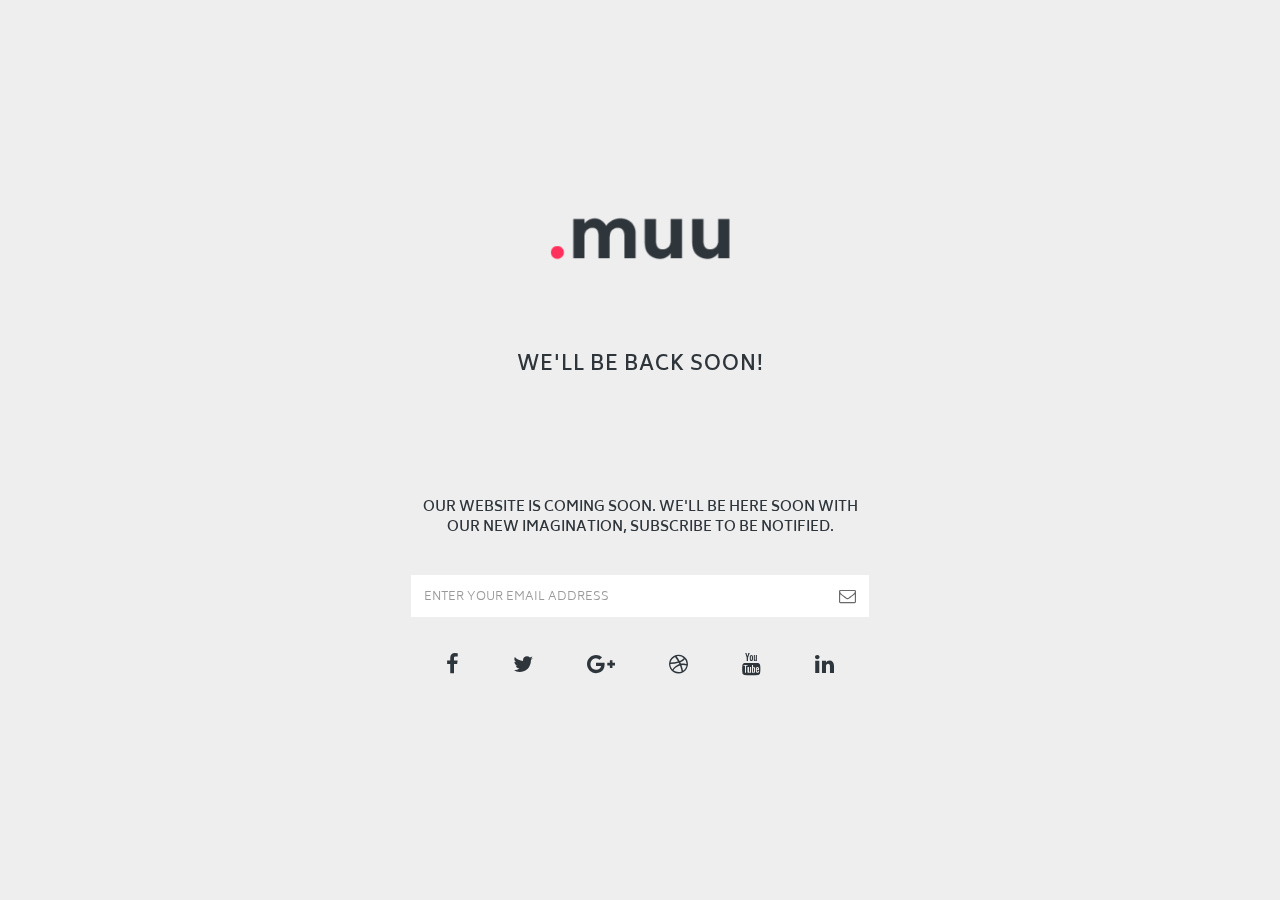
<file: coming-soon.html>
<!DOCTYPE html>
<html lang="en" class="no-js">
    <head>
        <!-- title -->
        <title>MUU - Unique and Creative Resume / Portfolio Template</title>
        <!-- description -->
        <meta name="description" content="A perfect template to showcase your resume and portfolio to the world in interactive way using our creative and unique design of MUU HTML5 template.">
        <!-- keywords -->
        <meta name="keywords" content="clean, creative, css3, curriculum vitae, CV, html5, onepage, personal, portfolio, profile, responsive, resume, vCard, blog, coming soon">
        <meta charset="utf-8">
        <meta name="viewport" content="width=device-width, initial-scale=1">
        <meta http-equiv="X-UA-Compatible" content="IE=edge">
        <meta name="author" content="ThemeZaa">
        <!-- favicon -->
        <link rel="shortcut icon" href="images/favicon.png">
        <link rel="apple-touch-icon" href="images/apple-touch-icon-57x57.png">
        <link rel="apple-touch-icon" sizes="72x72" href="images/apple-touch-icon-72x72.png">
        <link rel="apple-touch-icon" sizes="114x114" href="images/apple-touch-icon-114x114.png">
        <!-- css libraries -->
        <!-- et line icon -->
        <link rel="stylesheet" href="css/et-line-icons.css" />
        <!-- font-awesome icon -->
        <link rel="stylesheet" href="css/font-awesome.min.css" />
        <!-- owl carousel -->
        <link rel="stylesheet" href="css/owl.transitions.css" />
        <link rel="stylesheet" href="css/owl.carousel.css" />
        <!-- magnific popup -->
        <link rel="stylesheet" href="css/magnific-popup.css" />
        <!-- bootstrap -->
        <link rel="stylesheet" href="css/bootstrap.min.css">
        <!-- style -->
        <link rel="stylesheet" href="css/style.css">
        <!-- responsive -->
        <link rel="stylesheet" href="css/responsive.css" />
        <!--[if IE]>
        <script src="js/html5shiv.js"></script>
        <![endif]-->
        <!-- java script libraries -->
        <script type="text/javascript" src="js/modernizr.js"></script>
    </head>
    <body>
        <div class="cd-slideshow no-margin">
            <div class="coming-soon-bg full-screen no-padding owl-bg-img" style="background-image:url('http://placehold.it/1920x1080');">
                <div class="opacity-medium bg-light-gray"></div>
                <div class="container position-relative container full-screen">
                    <div class="col-md-12 slider-typography text-center">
                        <div class="slider-text-middle-main">
                            <div class="slider-text-middle slider-typography-option3">
                                <!-- logo -->
                                <a class="margin-seven-bottom display-inline-block xs-margin-eight-bottom" href="#"><img src="images/logo.png" class="img-responsive" width="180" alt="" /></a>
                                <!-- end logo -->
                                <div class="row">
                                    <div class="col-md-12 col-sm-12 text-center margin-seven-bottom xs-margin-eight-bottom">
                                        <span class="text-medium text-gray text-uppercase font-weight-600 letter-spacing-1">We'll Be Back Soon!</span>
                                        <!-- timer -->
                                        <div id="counter-event" data-enddate="2017/07/14 12:00:00" class="text-gray text-center center-col margin-three-top"></div>
                                        <!-- end timer -->
                                    </div>
                                </div>
                                <div class="row">
                                    <div class="col-lg-5 col-md-6 center-col col-sm-8 text-center">
                                        <!-- text -->
                                        <p class="text-gray margin-eight-bottom">Our website is coming soon. We'll be here soon with our new Imagination, subscribe to be notified.</p>
                                        <!-- end text -->
                                        <!-- email subscribe form -->
                                        <form class="margin-eight-bottom" id="comingsoonscontactform" action="javascript:void(0)" method="post">
                                            <div id="success" class="no-margin-lr text-deep-green margin-15px-bottom"></div>
                                            <input type="text" class="form-control email-add" id="email" name="email" placeholder="ENTER YOUR EMAIL ADDRESS">
                                            <button id="comingsoon-contact-button" type="submit"><i class="fa fa-envelope-o"></i></button>
                                            <span class="display-none loading text-gray text-extra-small">Loading...</span>
                                        </form>
                                        <!-- end email subscribe form -->
                                        <div class="footer-social position-relative">
                                            <!-- social media link -->
                                            <a href="https://www.facebook.com/" target="_blank"><i class="fa fa-facebook text-gray"></i></a>
                                            <a href="https://twitter.com/" target="_blank"><i class="fa fa-twitter text-gray"></i></a>
                                            <a href="https://plus.google.com" target="_blank"><i class="fa fa-google-plus text-gray"></i></a>
                                            <a href="https://dribbble.com/" target="_blank"><i class="fa fa-dribbble text-gray"></i></a>
                                            <a href="https://www.youtube.com/" target="_blank"><i class="fa fa-youtube text-gray"></i></a>
                                            <a href="https://www.linkedin.com/" target="_blank"><i class="fa fa-linkedin text-gray"></i></a>
                                            <!-- end social media link -->
                                        </div>
                                    </div>
                                </div>
                            </div>
                        </div>
                    </div>
                </div>
            </div>
        </div>
        <!-- java script libraries -->
        <script type="text/javascript" src="js/jquery-2.1.4.min.js"></script>
        <script type="text/javascript" src="js/jquery.easing.min.js"></script>
        <script type="text/javascript" src="js/skrollr.min.js"></script>
        <!-- bootstrap -->
        <script type="text/javascript" src="js/bootstrap.min.js"></script>
        <!-- jquery appear -->
        <script type="text/javascript" src="js/jquery.appear.js"></script>
        <!-- page scroll -->
        <script type="text/javascript" src="js/jquery.smooth-scroll.min.js"></script>
        <!-- owl carousel -->
        <script type="text/javascript" src="js/owl.carousel.min.js"></script>
        <!-- counter -->
        <script type="text/javascript" src="js/jquery.countTo.js"></script>
        <!-- countdown timer -->
        <script type="text/javascript" src="js/counter.js"></script>
        <!-- magnific popup -->
        <script type="text/javascript" src="js/jquery.magnific-popup.min.js"></script>
        <!-- portfolio with shorting tab -->
        <script type="text/javascript" src="js/isotope.pkgd.min.js"></script>
        <!-- images loaded -->
        <script type="text/javascript" src="js/imagesloaded.pkgd.min.js"></script>
        <!-- fit video  -->
        <script type="text/javascript" src="js/jquery.fitvids.js"></script>
        <!-- slim scroll  -->
        <script type="text/javascript" src="js/jquery.slimscroll.min.js"></script>
        <!-- touch swipe  -->
        <script type="text/javascript" src="js/jquery.touchSwipe.min.js"></script>
        <!-- skill bars  -->
        <script type="text/javascript" src="js/skill.bars.jquery.js"></script>
        <!-- menu navigation -->
        <script type="text/javascript" src="js/jquery.nav.js"></script>
        <!-- jQuery cookie -->
        <script type="text/javascript" src="js/js.cookie.js"></script>
        <!-- setting -->
        <script type="text/javascript" src="js/main.js"></script>
    </body>
</html>
</file>
<file: css/et-line-icons.css>
@font-face {
	font-family: 'et-line';
	src:url('../fonts/et-line.eot');
	src:url('../fonts/et-line.eot?#iefix') format('embedded-opentype'),
		url('../fonts/et-line.woff') format('woff'),
		url('../fonts/et-line.ttf') format('truetype'),
		url('../fonts/et-line.svg#et-line') format('svg');
	font-weight: normal;
	font-style: normal;
}

/* Use the following CSS code if you want to use data attributes for inserting your icons */
[data-icon]:before {
	font-family: 'et-line';
	content: attr(data-icon);
	speak: none;
	font-weight: normal;
	font-variant: normal;
	text-transform: none;
	line-height: 1;
	-webkit-font-smoothing: antialiased;
	-moz-osx-font-smoothing: grayscale;
	display:inline-block;
}

/* Use the following CSS code if you want to have a class per icon */
/*
Instead of a list of all class selectors,
you can use the generic selector below, but it's slower:
[class*="icon-"] {
*/
.icon-mobile, .icon-laptop, .icon-desktop, .icon-tablet, .icon-phone, .icon-document, .icon-documents, .icon-search, .icon-clipboard, .icon-newspaper, .icon-notebook, .icon-book-open, .icon-browser, .icon-calendar, .icon-presentation, .icon-picture, .icon-pictures, .icon-video, .icon-camera, .icon-printer, .icon-toolbox, .icon-briefcase, .icon-wallet, .icon-gift, .icon-bargraph, .icon-grid, .icon-expand, .icon-focus, .icon-edit, .icon-adjustments, .icon-ribbon, .icon-hourglass, .icon-lock, .icon-megaphone, .icon-shield, .icon-trophy, .icon-flag, .icon-map, .icon-puzzle, .icon-basket, .icon-envelope, .icon-streetsign, .icon-telescope, .icon-gears, .icon-key, .icon-paperclip, .icon-attachment, .icon-pricetags, .icon-lightbulb, .icon-layers, .icon-pencil, .icon-tools, .icon-tools-2, .icon-scissors, .icon-paintbrush, .icon-magnifying-glass, .icon-circle-compass, .icon-linegraph, .icon-mic, .icon-strategy, .icon-beaker, .icon-caution, .icon-recycle, .icon-anchor, .icon-profile-male, .icon-profile-female, .icon-bike, .icon-wine, .icon-hotairballoon, .icon-globe, .icon-genius, .icon-map-pin, .icon-dial, .icon-chat, .icon-heart, .icon-cloud, .icon-upload, .icon-download, .icon-target, .icon-hazardous, .icon-piechart, .icon-speedometer, .icon-global, .icon-compass, .icon-lifesaver, .icon-clock, .icon-aperture, .icon-quote, .icon-scope, .icon-alarmclock, .icon-refresh, .icon-happy, .icon-sad, .icon-facebook, .icon-twitter, .icon-googleplus, .icon-rss, .icon-tumblr, .icon-linkedin, .icon-dribbble {
	font-family: 'et-line';
	speak: none;
	font-style: normal;
	font-weight: normal;
	font-variant: normal;
	text-transform: none;
	line-height: 1.1;
	-webkit-font-smoothing: antialiased;
	-moz-osx-font-smoothing: grayscale;
	display:inline-block;
}
.icon-mobile:before {
	content: "\e000";
}
.icon-laptop:before {
	content: "\e001";
}
.icon-desktop:before {
	content: "\e002";
}
.icon-tablet:before {
	content: "\e003";
}
.icon-phone:before {
	content: "\e004";
}
.icon-document:before {
	content: "\e005";
}
.icon-documents:before {
	content: "\e006";
}
.icon-search:before {
	content: "\e007";
}
.icon-clipboard:before {
	content: "\e008";
}
.icon-newspaper:before {
	content: "\e009";
}
.icon-notebook:before {
	content: "\e00a";
}
.icon-book-open:before {
	content: "\e00b";
}
.icon-browser:before {
	content: "\e00c";
}
.icon-calendar:before {
	content: "\e00d";
}
.icon-presentation:before {
	content: "\e00e";
}
.icon-picture:before {
	content: "\e00f";
}
.icon-pictures:before {
	content: "\e010";
}
.icon-video:before {
	content: "\e011";
}
.icon-camera:before {
	content: "\e012";
}
.icon-printer:before {
	content: "\e013";
}
.icon-toolbox:before {
	content: "\e014";
}
.icon-briefcase:before {
	content: "\e015";
}
.icon-wallet:before {
	content: "\e016";
}
.icon-gift:before {
	content: "\e017";
}
.icon-bargraph:before {
	content: "\e018";
}
.icon-grid:before {
	content: "\e019";
}
.icon-expand:before {
	content: "\e01a";
}
.icon-focus:before {
	content: "\e01b";
}
.icon-edit:before {
	content: "\e01c";
}
.icon-adjustments:before {
	content: "\e01d";
}
.icon-ribbon:before {
	content: "\e01e";
}
.icon-hourglass:before {
	content: "\e01f";
}
.icon-lock:before {
	content: "\e020";
}
.icon-megaphone:before {
	content: "\e021";
}
.icon-shield:before {
	content: "\e022";
}
.icon-trophy:before {
	content: "\e023";
}
.icon-flag:before {
	content: "\e024";
}
.icon-map:before {
	content: "\e025";
}
.icon-puzzle:before {
	content: "\e026";
}
.icon-basket:before {
	content: "\e027";
}
.icon-envelope:before {
	content: "\e028";
}
.icon-streetsign:before {
	content: "\e029";
}
.icon-telescope:before {
	content: "\e02a";
}
.icon-gears:before {
	content: "\e02b";
}
.icon-key:before {
	content: "\e02c";
}
.icon-paperclip:before {
	content: "\e02d";
}
.icon-attachment:before {
	content: "\e02e";
}
.icon-pricetags:before {
	content: "\e02f";
}
.icon-lightbulb:before {
	content: "\e030";
}
.icon-layers:before {
	content: "\e031";
}
.icon-pencil:before {
	content: "\e032";
}
.icon-tools:before {
	content: "\e033";
}
.icon-tools-2:before {
	content: "\e034";
}
.icon-scissors:before {
	content: "\e035";
}
.icon-paintbrush:before {
	content: "\e036";
}
.icon-magnifying-glass:before {
	content: "\e037";
}
.icon-circle-compass:before {
	content: "\e038";
}
.icon-linegraph:before {
	content: "\e039";
}
.icon-mic:before {
	content: "\e03a";
}
.icon-strategy:before {
	content: "\e03b";
}
.icon-beaker:before {
	content: "\e03c";
}
.icon-caution:before {
	content: "\e03d";
}
.icon-recycle:before {
	content: "\e03e";
}
.icon-anchor:before {
	content: "\e03f";
}
.icon-profile-male:before {
	content: "\e040";
}
.icon-profile-female:before {
	content: "\e041";
}
.icon-bike:before {
	content: "\e042";
}
.icon-wine:before {
	content: "\e043";
}
.icon-hotairballoon:before {
	content: "\e044";
}
.icon-globe:before {
	content: "\e045";
}
.icon-genius:before {
	content: "\e046";
}
.icon-map-pin:before {
	content: "\e047";
}
.icon-dial:before {
	content: "\e048";
}
.icon-chat:before {
	content: "\e049";
}
.icon-heart:before {
	content: "\e04a";
}
.icon-cloud:before {
	content: "\e04b";
}
.icon-upload:before {
	content: "\e04c";
}
.icon-download:before {
	content: "\e04d";
}
.icon-target:before {
	content: "\e04e";
}
.icon-hazardous:before {
	content: "\e04f";
}
.icon-piechart:before {
	content: "\e050";
}
.icon-speedometer:before {
	content: "\e051";
}
.icon-global:before {
	content: "\e052";
}
.icon-compass:before {
	content: "\e053";
}
.icon-lifesaver:before {
	content: "\e054";
}
.icon-clock:before {
	content: "\e055";
}
.icon-aperture:before {
	content: "\e056";
}
.icon-quote:before {
	content: "\e057";
}
.icon-scope:before {
	content: "\e058";
}
.icon-alarmclock:before {
	content: "\e059";
}
.icon-refresh:before {
	content: "\e05a";
}
.icon-happy:before {
	content: "\e05b";
}
.icon-sad:before {
	content: "\e05c";
}
.icon-facebook:before {
	content: "\e05d";
}
.icon-twitter:before {
	content: "\e05e";
}
.icon-googleplus:before {
	content: "\e05f";
}
.icon-rss:before {
	content: "\e060";
}
.icon-tumblr:before {
	content: "\e061";
}
.icon-linkedin:before {
	content: "\e062";
}
.icon-dribbble:before {
	content: "\e063";
}
</file>
<file: css/responsive.css>
@media (min-width: 992px) and (max-width: 1350px) {
    /* blog listing */
    .blog-gallery-text { font-size: 14px; line-height: 26px; padding: 15px !important; }
    .blog-gallery-text h3 { font-size: 16px; line-height: 24px; }
}

@media only screen and (min-width: 992px) {
    .cd-slideshow { -webkit-transform: translateZ(0); -moz-transform: translateZ(0); -ms-transform: translateZ(0); -o-transform: translateZ(0); transform: translateZ(0); -webkit-transition: -webkit-transform 0.6s; -moz-transition: -moz-transform 0.6s; transition: transform 0.6s; }
    .cd-slideshow::before { content: 'desktop'; }
    .cd-slideshow .sub-slides { -webkit-transition-duration: 0.6s; -moz-transition-duration: 0.6s; transition-duration: 0.6s; }
    .cd-slideshow > li, .cd-slideshow .sub-slides > li { height: auto; width: auto; }
    .cd-slideshow .slider-dots { opacity: 0; visibility: hidden; display: none; }
    .cd-slider-content { height: 86vh; width: 90vw; margin:2vh 5vw; cursor: pointer; }
    .visible .sub-visible .cd-slider-content, .visible > .cd-slider-content { cursor: auto; }
    .cd-slideshow > li:first-of-type .cd-slider-content { margin-top: 7vh; }
    .sub-slides > li:first-of-type .cd-slider-content { margin-left: 5vw; }
    .sub-slides > li .cd-slider-content { margin-left: 1vw; margin-right: 1vw; }
    .cd-slider-content .content-wrapper { height: 100%; box-shadow:0 0 4px rgba(0, 0, 0, 0.1), 0 1px 0 rgba(255, 255, 255, 0.15) inset;  }
    .cd-slider-content::after {  position: absolute; z-index: 3; top: 0; left: 0; height: 100%; width: 100%; background-color: #ffffff; box-shadow: 0 0 4px rgba(0, 0, 0, 0.1), 0 1px 0 rgba(255, 255, 255, 0.15) inset; visibility: visible; }
    .cd-slideshow-wrapper { height: 100vh; }
}

@media only screen and (max-width: 1820px) {
    /* heading */
    h2 { font-size: 60px; line-height: 74px; }
    
    /* primary style */
    blockquote { font-size: 32px; line-height: 48px; }
     
    /* different text size */
    .text-medium { font-size: 20px !important; line-height: 32px !important; }
    
    /* slide 5 */
    .gray-box { width: 48.4%; }
    .gray-box-main { margin-top: 4%; }
    
    /* contact slide */
    .owl-slider-contact-main { margin-top: 8.4%; }
    
    /* blog listing */
    .blog-post .post-details span.post-title a { font-size: 21px; line-height: 28px; }
    
    /* bottom block */
    .bottom-block { height: 22%; }
    
    /* popup */
    .vc-column { min-height: 640px;}
}
@media only screen and (max-width: 1659px) {
    /* heading */
    h2 { font-size: 48px; line-height: 60px; }
    
    /* primary style */
    blockquote { font-size: 25px; line-height: 40px; }
    
    
    /* different text size */
    .text-extra-large { font-size: 40px !important; line-height: 44px !important; }
    .text-small { font-size: 16px !important; line-height: 26px !important; }
    
    /* slide 4 */
    .number-design .sub-title { font-size: 16px; }
    
    /* slide 5 */
    .gray-box .fa { margin-bottom: 1%; font-size: 50px; margin-top: -24px;}
    .gray-box { width: 48.4%; }
    .gray-box-main { margin-top: 4%; height: 198px; }
    .gray-box p { font-size: 16px !important; line-height: 26px !important;}
    .year-design mark { letter-spacing: 1px !important; padding: 3px 2px 0; }
    
    /* owl slider three col */
    .owl-margin { margin-top: 2%;}
    
    /* contact slide */
    .owl-slider-contact-main { margin-top: 10%; }
    
     /* blog listing */
     .blog-gallery-text { padding: 25px; }
     
    /* popup */
    .vc-column { min-height: 600px;}
}

@media only screen and (max-width: 1450px) {
    /* search */
    .post-search .input-group input { width: 75%;}
    
    /* blog grid gallery */
    .blog-grid-gallery.work-3col .grid li { width: 50%; }
    
    /* popup */
    .vc-column { min-height: 530px;}
   
}

@media only screen and (max-width: 1366px) {
    /* slide 5 */
    .gray-box-main { height: 168px; }
}
@media only screen and (max-width: 1360px) {
   
    /* counter */
    .counter-text { font-size: 15px;}
    
    /* bottom block */
    .bottom-block { height: 17%; }
    
    /* blog listing */
    .blog-post .post-details span.post-title { margin-top: 7%; padding: 0 0 20px 40px;}
    .blog-post .post-details span.post-title a { font-size: 18px; line-height: 24px !important; }
    .blog-post .post-details span.post-title::after { font-size: 30px; }
    .blog-post .post-details span.post-title::before { font-size: 30px; }
    
    /* popup */
    .vc-column { min-height: 480px; padding-bottom: 4% !important; padding-top: 5% !important; }
}

@media only screen and (max-width: 1199px) {
    /* width */
    .md-width-100 { width: 100% !important}
    .md-width-10 { width: 10% !important}
    .md-width-15 { width: 15% !important}
    .md-width-20 { width: 20% !important}
    .md-width-25 { width: 25% !important}
    .md-width-30 { width: 30% !important}
    .md-width-35 { width: 35% !important}
    .md-width-40 { width: 40% !important}
    .md-width-45 { width: 45% !important}
    .md-width-50 { width: 50% !important}
    .md-width-55 { width: 55% !important}
    .md-width-60 { width: 60% !important}
    .md-width-65 { width: 65% !important}
    .md-width-70 { width: 70% !important}
    .md-width-75 { width: 75% !important}
    .md-width-80 { width: 80% !important}
    .md-width-85 { width: 85% !important}
    .md-width-90 { width: 90% !important}
    .md-width-95 { width: 95% !important}
    .md-width-auto { width:auto !important}
    
    /* padding */
    .md-padding-one-all { padding:1% !important;}
    .md-padding-two-all { padding:2% !important;}
    .md-padding-three-all { padding:3% !important;}
    .md-padding-four-all { padding:4% !important;}
    .md-padding-five-all { padding:5% !important;}
    .md-padding-six-all { padding:6% !important;}
    .md-padding-seven-all { padding:7% !important;}
    .md-padding-eight-all {padding:8% !important;}
    .md-padding-nine-all {padding:9% !important;}
    .md-padding-ten-all { padding:10% !important;}
    .md-padding-eleven-all { padding:11% !important;}
    .md-padding-twelve-all { padding:12% !important;}
    .md-padding-one-top { padding-top:1% !important;}
    .md-padding-two-top { padding-top:2% !important;}
    .md-padding-three-top { padding-top:3% !important;}
    .md-padding-four-top { padding-top:4% !important;}
    .md-padding-five-top { padding-top:5% !important;}
    .md-padding-six-top { padding-top:6% !important;}
    .md-padding-seven-top { padding-top:7% !important;}
    .md-padding-eight-top {padding-top:8% !important;}
    .md-padding-nine-top {padding-top:9% !important;}
    .md-padding-ten-top { padding-top:10% !important;}
    .md-padding-eleven-top { padding-top:11% !important;}
    .md-padding-twelve-top { padding-top:12% !important;}
    .md-padding-twenty-one-top { padding-top:21% !important;}
    .md-padding-one-bottom { padding-bottom:1% !important;}
    .md-padding-two-bottom { padding-bottom:2% !important;}
    .md-padding-three-bottom { padding-bottom:3% !important;}
    .md-padding-four-bottom { padding-bottom:4% !important;}
    .md-padding-five-bottom { padding-bottom:5% !important;}
    .md-padding-six-bottom { padding-bottom:6% !important;}
    .md-padding-seven-bottom { padding-bottom:7% !important;}
    .md-padding-eight-bottom {padding-bottom:8% !important;}
    .md-padding-nine-bottom {padding-bottom:9% !important;}
    .md-padding-ten-bottom { padding-bottom:10% !important;}
    .md-padding-eleven-bottom { padding-bottom:11% !important;}
    .md-padding-twelve-bottom { padding-bottom:12% !important;}
    .md-padding-fifteen-bottom { padding-bottom:15% !important;}
    .md-padding-twenty-bottom { padding-bottom:20% !important;}
    .md-padding-one-right { padding-right:1% !important;}
    .md-padding-two-right { padding-right:2% !important;}
    .md-padding-three-right { padding-right:3% !important;}
    .md-padding-four-right { padding-right:4% !important;}
    .md-padding-five-right { padding-right:5% !important;}
    .md-padding-six-right { padding-right:6% !important;}
    .md-padding-seven-right { padding-right:7% !important;}
    .md-padding-eight-right {padding-right:8% !important;}
    .md-padding-nine-right {padding-right:9% !important;}
    .md-padding-ten-right { padding-right:10% !important;}
    .md-padding-eleven-right { padding-right:11% !important;}
    .md-padding-twelve-right { padding-right:12% !important;}
    .md-padding-one-left { padding-left:1% !important;}
    .md-padding-two-left { padding-left:2% !important;}
    .md-padding-three-left { padding-left:3% !important;}
    .md-padding-four-left { padding-left:4% !important;}
    .md-padding-five-left { padding-left:5% !important;}
    .md-padding-six-left { padding-left:6% !important;}
    .md-padding-seven-left { padding-left:7% !important;}
    .md-padding-eight-left {padding-left:8% !important;}
    .md-padding-nine-left {padding-left:9% !important;}
    .md-padding-ten-left { padding-left:10% !important;}
    .md-padding-eleven-left { padding-left:11% !important;}
    .md-padding-twelve-left { padding-left:12% !important;}
    .md-padding-fifteen-left { padding-left:15% !important;}
    .md-padding-one-tb { padding-top:1% !important; padding-bottom:1% !important;}
    .md-padding-two-tb { padding-top:2% !important; padding-bottom:2% !important;}
    .md-padding-three-tb { padding-top:3% !important; padding-bottom:3% !important;}
    .md-padding-four-tb { padding-top:4% !important; padding-bottom:4% !important;}
    .md-padding-five-tb { padding-top:5% !important; padding-bottom:5% !important;}
    .md-padding-six-tb { padding-top:6% !important; padding-bottom:6% !important;}
    .md-padding-seven-tb { padding-top:7% !important; padding-bottom:7% !important;}
    .md-padding-eight-tb { padding-top:8% !important; padding-bottom:8% !important;}
    .md-padding-nine-tb { padding-top:9% !important; padding-bottom:9% !important;}
    .md-padding-ten-tb { padding-top:10% !important; padding-bottom:10% !important;}
    .md-padding-eleven-tb { padding-top:11% !important; padding-bottom:11% !important;}
    .md-padding-twelve-tb { padding-top:12% !important; padding-bottom:12% !important;}
    .md-padding-fifteen-tb { padding-top:12% !important; padding-bottom:12% !important;}
    .md-padding-one-lr { padding-left:1% !important; padding-right:1% !important;}
    .md-padding-two-lr { padding-left:2% !important; padding-right:2% !important;}
    .md-padding-three-lr { padding-left:3% !important; padding-right:3% !important;}
    .md-padding-four-lr { padding-left:4% !important; padding-right:4% !important;}
    .md-padding-five-lr { padding-left:5% !important; padding-right:5% !important;}
    .md-padding-six-lr { padding-left:6% !important; padding-right:6% !important;}
    .md-padding-seven-lr { padding-left:7% !important; padding-right:7% !important;}
    .md-padding-eight-lr { padding-left:8% !important; padding-right:8% !important;}
    .md-padding-nine-lr { padding-left:9% !important; padding-right:9% !important;}
    .md-padding-ten-lr { padding-left:10% !important; padding-right:10% !important;}
    .md-padding-eleven-lr { padding-left:11% !important; padding-right:11% !important;}
    .md-padding-twelve-lr { padding-left:12% !important; padding-right:12% !important;}
    .md-padding-fifteen-lr { padding-left:12% !important; padding-right:12% !important;}
    .md-padding-10px-tb { padding-top:10px !important; padding-bottom:10px !important;}
    .md-padding-15px-tb { padding-top:15px !important; padding-bottom:15px !important;}
    .md-padding-20px-tb { padding-top:20px !important; padding-bottom:20px !important;}
    .md-padding-25px-tb { padding-top:25px !important; padding-bottom:25px !important;}
    .md-padding-30px-tb { padding-top:30px !important; padding-bottom:30px !important;}
    .md-padding-35px-tb { padding-top:35px !important; padding-bottom:35px !important;}
    .md-padding-40px-tb { padding-top:40px !important; padding-bottom:40px !important;}
    .md-padding-45px-tb { padding-top:45px !important; padding-bottom:45px !important;}
    .md-padding-50px-tb { padding-top:50px !important; padding-bottom:50px !important;}
    .md-padding-55px-tb { padding-top:55px !important; padding-bottom:55px !important;}
    .md-padding-60px-tb { padding-top:60px !important; padding-bottom:60px !important;}
    .md-padding-65px-tb { padding-top:65px !important; padding-bottom:65px !important;}
    .md-padding-70px-tb { padding-top:70px !important; padding-bottom:70px !important;}   
    .md-padding-5px-top { padding-top:5px !important;}
    .md-padding-10px-top { padding-top:10px !important;}
    .md-padding-15px-top { padding-top:15px !important;}
    .md-padding-20px-top { padding-top:20px !important;}
    .md-padding-25px-top { padding-top:25px !important;}
    .md-padding-30px-top { padding-top:30px !important;}
    .md-padding-35px-top { padding-top:35px !important;}
    .md-padding-40px-top {padding-top:40px !important;}
    .md-padding-45px-top {padding-top:45px !important;}
    .md-padding-50px-top { padding-top:50px !important;}
    .md-padding-60px-top { padding-top:60px !important;}
    .md-padding-70px-top { padding-top:70px !important;}
    .md-padding-5px-bottom { padding-bottom:5px !important;}
    .md-padding-10px-bottom { padding-bottom:10px !important;}
    .md-padding-15px-bottom { padding-bottom:15px !important;}
    .md-padding-20px-bottom { padding-bottom:20px !important;}
    .md-padding-25px-bottom { padding-bottom:25px !important;}
    .md-padding-30px-bottom { padding-bottom:30px !important;}
    .md-padding-35px-bottom { padding-bottom:35px !important;}
    .md-padding-40px-bottom {padding-bottom:40px !important;}
    .md-padding-45px-bottom {padding-bottom:45px !important;}
    .md-padding-50px-bottom { padding-bottom:50px !important;}
    .md-padding-60px-bottom { padding-bottom:60px !important;}
    .md-padding-70px-bottom { padding-bottom:70px !important;}
    .md-no-padding { padding: 0 !important;}
    .md-no-padding-top { padding-top: 0 !important;}
    .md-no-padding-bottom { padding-bottom: 0 !important;}
    .md-no-padding-left { padding-left: 0 !important;}
    .md-no-padding-right { padding-right: 0 !important;}
    .md-no-padding-lr { padding-right: 0 !important; padding-left: 0 !important;}
    .md-no-padding-tb { padding-top: 0 !important; padding-bottom: 0 !important;}
    
    /* margin */
    .md-margin-one-all { margin:1% !important;}
    .md-margin-two-all { margin:2% !important;}
    .md-margin-three-all { margin:3% !important;}
    .md-margin-four-all { margin:4% !important;}
    .md-margin-five-all { margin:5% !important;}
    .md-margin-six-all { margin:6% !important;}
    .md-margin-seven-all { margin:7% !important;}
    .md-margin-eight-all {margin:8% !important;}
    .md-margin-nine-all {margin:9% !important;}
    .md-margin-ten-all { margin:10% !important;}
    .md-margin-eleven { margin:11% !important;}
    .md-margin-twelve { margin:12% !important;}
    .md-margin-one-top { margin-top:1% !important;}
    .md-margin-two-top { margin-top:2% !important;}
    .md-margin-three-top { margin-top:3% !important;}
    .md-margin-four-top { margin-top:4% !important;}
    .md-margin-five-top { margin-top:5% !important;}
    .md-margin-six-top { margin-top:6% !important;}
    .md-margin-seven-top { margin-top:7% !important;}
    .md-margin-eight-top {margin-top:8% !important;}
    .md-margin-nine-top {margin-top:9% !important;}
    .md-margin-ten-top { margin-top:10% !important;}
    .md-margin-eleven-top { margin-top:11% !important;}
    .md-margin-twelve-top { margin-top:12% !important;}
    .md-margin-one-bottom { margin-bottom:1% !important;}
    .md-margin-two-bottom { margin-bottom:2% !important;}
    .md-margin-three-bottom { margin-bottom:3% !important;}
    .md-margin-four-bottom { margin-bottom:4% !important;}
    .md-margin-five-bottom { margin-bottom:5% !important;}
    .md-margin-six-bottom { margin-bottom:6% !important;}
    .md-margin-seven-bottom { margin-bottom:7% !important;}
    .md-margin-eight-bottom {margin-bottom:8% !important;}
    .md-margin-nine-bottom {margin-bottom:9% !important;}
    .md-margin-ten-bottom { margin-bottom:10% !important;}
    .md-margin-eleven-bottom { margin-bottom:11% !important;}
    .md-margin-twelve-bottom { margin-bottom:12% !important;}
    .md-margin-fifteen-bottom { margin-bottom:15% !important;}
    .md-margin-seventeen-bottom { margin-bottom:17% !important;}
    .md-margin-one-right { margin-right:1% !important;}
    .md-margin-two-right { margin-right:2% !important;}
    .md-margin-three-right { margin-right:3% !important;}
    .md-margin-four-right { margin-right:4% !important;}
    .md-margin-five-right { margin-right:5% !important;}
    .md-margin-six-right { margin-right:6% !important;}
    .md-margin-seven-right { margin-right:7% !important;}
    .md-margin-eight-right {margin-right:8% !important;}
    .md-margin-nine-right {margin-right:9% !important;}
    .md-margin-ten-right { margin-right:10% !important;}
    .md-margin-eleven-right { margin-right:11% !important;}
    .md-margin-twelve-right { margin-right:12% !important;}
    .md-margin-one-left { margin-left:1% !important;}
    .md-margin-two-left { margin-left:2% !important;}
    .md-margin-three-left { margin-left:3% !important;}
    .md-margin-four-left { margin-left:4% !important;}
    .md-margin-five-left { margin-left:5% !important;}
    .md-margin-six-left { margin-left:6% !important;}
    .md-margin-seven-left { margin-left:7% !important;}
    .md-margin-eight-left {margin-left:8% !important;}
    .md-margin-nine-left {margin-left:9% !important;}
    .md-margin-ten-left { margin-left:10% !important;}
    .md-margin-eleven-left { margin-left:11% !important;}
    .md-margin-twelve-left { margin-left:12% !important;}
    .md-margin-one-lr { margin-left:1% !important; margin-right:1% !important;}
    .md-margin-two-lr { margin-left:2% !important; margin-right:2% !important;}
    .md-margin-three-lr { margin-left:3% !important; margin-right:3% !important;}
    .md-margin-four-lr { margin-left:4% !important; margin-right:4% !important;}
    .md-margin-five-lr { margin-left:5% !important; margin-right:5% !important;}
    .md-margin-six-lr { margin-left:6% !important; margin-right:6% !important;}
    .md-margin-seven-lr { margin-left:7% !important; margin-right:7% !important;}
    .md-margin-eight-lr { margin-left:8% !important; margin-right:8% !important;}
    .md-margin-nine-lr { margin-left:9% !important; margin-right:9% !important;}
    .md-margin-ten-lr { margin-left:10% !important; margin-right:10% !important;}
    .md-margin-eleven-lr { margin-left:11% !important; margin-right:11% !important;}
    .md-margin-twelve-lr { margin-left:12% !important; margin-right:12% !important;}
    .md-margin-one-tb { margin-top:1% !important; margin-bottom:1% !important;}
    .md-margin-two-tb { margin-top:2% !important; margin-bottom:2% !important;}
    .md-margin-three-tb { margin-top:3% !important; margin-bottom:3% !important;}
    .md-margin-four-tb { margin-top:4% !important; margin-bottom:4% !important;}
    .md-margin-five-tb { margin-top:5% !important; margin-bottom:5% !important;}
    .md-margin-six-tb { margin-top:6% !important; margin-bottom:6% !important;}
    .md-margin-seven-tb { margin-top:7% !important; margin-bottom:7% !important;}
    .md-margin-eight-tb { margin-top:8% !important; margin-bottom:8% !important;}
    .md-margin-nine-tb { margin-top:9% !important; margin-bottom:9% !important;}
    .md-margin-ten-tb { margin-top:10% !important; margin-bottom:10% !important;}
    .md-margin-eleven-tb { margin-top:11% !important; margin-bottom:11% !important;}
    .md-margin-twelve-tb { margin-top:12% !important; margin-bottom:12% !important;}
    .md-margin-10px-tb { margin-top:10px !important; margin-bottom:10px !important;}
    .md-margin-15px-tb { margin-top:15px !important; margin-bottom:15px !important;}
    .md-margin-20px-tb { margin-top:20px !important; margin-bottom:20px !important;}
    .md-margin-25px-tb { margin-top:25px !important; margin-bottom:25px !important;}
    .md-margin-30px-tb { margin-top:30px !important; margin-bottom:30px !important;}
    .md-margin-35px-tb { margin-top:35px !important; margin-bottom:35px !important;}
    .md-margin-40px-tb { margin-top:40px !important; margin-bottom:40px !important;}
    .md-margin-45px-tb { margin-top:45px !important; margin-bottom:45px !important;}
    .md-margin-50px-tb { margin-top:50px !important; margin-bottom:50px !important;}
    .md-margin-55px-tb { margin-top:55px !important; margin-bottom:55px !important;}
    .md-margin-60px-tb { margin-top:60px !important; margin-bottom:60px !important;}
    .md-margin-65px-tb { margin-top:65px !important; margin-bottom:65px !important;}
    .md-margin-70px-tb { margin-top:70px !important; margin-bottom:70px !important;}
    .md-margin-3px-top { margin-top:3px !important;}
    .md-margin-5px-top { margin-top:5px !important;}
    .md-margin-10px-top { margin-top:10px !important;}
    .md-margin-15px-top { margin-top:15px !important;}
    .md-margin-20px-top { margin-top:20px !important;}
    .md-margin-25px-top { margin-top:25px !important;}
    .md-margin-30px-top { margin-top:30px !important;}
    .md-margin-35px-top { margin-top:35px !important;}
    .md-margin-40px-top {margin-top:40px !important;}
    .md-margin-45px-top {margin-top:45px !important;}
    .md-margin-50px-top { margin-top:50px !important;}
    .md-margin-55px-top { margin-top:55px !important;}
    .md-margin-60px-top { margin-top:60px !important;}
    .md-margin-70px-top { margin-top:70px !important;}
    .md-margin-5px-bottom { margin-bottom:5px !important;}
    .md-margin-10px-bottom { margin-bottom:10px !important;}
    .md-margin-15px-bottom { margin-bottom:15px !important;}
    .md-margin-20px-bottom { margin-bottom:20px !important;}
    .md-margin-25px-bottom { margin-bottom:25px !important;}
    .md-margin-30px-bottom { margin-bottom:30px !important;}
    .md-margin-35px-bottom { margin-bottom:35px !important;}
    .md-margin-40px-bottom {margin-bottom:40px !important;}
    .md-margin-45px-bottom {margin-bottom:45px !important;}
    .md-margin-50px-bottom { margin-bottom:50px !important;}
    .md-margin-55px-bottom { margin-bottom:55px !important;}
    .md-margin-60px-bottom { margin-bottom:60px !important;}
    .md-margin-70px-bottom { margin-bottom:70px !important;}
    .md-margin-0auto { margin: 0 auto}
    .md-no-margin { margin: 0 !important;}
    .md-no-margin-top { margin-top: 0 !important;}
    .md-no-margin-bottom { margin-bottom: 0 !important;}
    .md-no-margin-left { margin-left: 0 !important;}
    .md-no-margin-right { margin-right: 0 !important;}
    .md-no-margin-lr { margin-right: 0 !important; margin-left: 0 !important;}
    .md-no-margin-tb { margin-top: 0 !important; margin-bottom: 0 !important;}
    
    /* heading */
    h2 { font-size: 36px; line-height: 44px; }
    h3 { font-size: 45px; line-height: 55px;}
    h5 { font-size: 20px; line-height: 26px; }
    
    /* slide content */
    .bottom-text { bottom: -19px; padding-left: 5%}
    
    /* header */
    header { padding: 1.4vh 5vw 0.8vh;}
    
    /* icon */ 
    .icon-75 { font-size: 65px !important; }
    .icon-65 { font-size: 55px !important; }
    .icon-55 { font-size: 45px !important; }
    .extra-large-icon { font-size: 45px !important; }
    
    /* text align */
    .md-text-center { text-align: center !important }
    .md-text-left { text-align: left !important }
    .md-text-right { text-align: right !important }
    
    /* different text size */
    .text-large { font-size: 28px !important; line-height: 36px !important; }
    
    /* bottom block */
    .bottom-block { height: 22%;}
    
    /* primary style */
    td { padding: 4px 0; }
    caption, th, td { font-size: 16px; }
    blockquote { font-size: 21px; line-height: 32px; }
    
    /* counter */
    .counter-number { font-size: 24px; line-height: 22px; }
    .counter-text { font-size: 14px;}
    
    /* slide 5 */
    .gray-box p { font-size: 14px !important; line-height: 22px !important;}
    .gray-box { width: 47.8%; padding-left: 2%; padding-right: 2%; }
    .gray-box-main { height: 168px; margin-top: 5%; }
    .gray-box .fa { font-size: 36px; margin-top: -17px; margin-bottom: 10px;}
       
    /* slider content */
    .slider-content span { font-size: 14px; line-height: 28px !important; }
    .slider-content h3 { font-size: 30px; }
    
    /* contact slide */
    .owl-slider-contact-main { margin-top: 7%; }
      
    /* blog listing */
    .blog-post .post-details span.post-title { margin-top: 17%; }
    
    /* nav-tabs */
    .nav-tabs > li.active > a::before { top: 7px; width: 100%; z-index: 1; }
    
    /* about author */
    .about-author-img { margin-right: 30px; }
    .about-author img { max-width: 130px; }
    
    /* search */
    .post-search .input-group input { width:80%;}
    
    /* popup */
    .popup-title h3 { line-height: 44px !important;}
    .vc-column { padding-bottom: 0.8% !important; padding-top: 0.9% !important; min-height: 0;  }
    
    /* navigation */
    .cd-slideshow-nav ol li { margin-bottom: 5%; }
    
}

@media only screen and (max-width: 991px) {
    /* sm margin */
    .sm-margin-one-all { margin:1% !important;}
    .sm-margin-two-all { margin:2% !important;}
    .sm-margin-three-all { margin:3% !important;}
    .sm-margin-four-all { margin:4% !important;}
    .sm-margin-five-all { margin:5% !important;}
    .sm-margin-six-all { margin:6% !important;}
    .sm-margin-seven-all { margin:7% !important;}
    .sm-margin-eight-all {margin:8% !important;}
    .sm-margin-nine-all {margin:9% !important;}
    .sm-margin-ten-all { margin:10% !important;}
    .sm-margin-eleven { margin:11% !important;}
    .sm-margin-twelve { margin:12% !important;}
    .sm-margin-one-top { margin-top:1% !important;}
    .sm-margin-two-top { margin-top:2% !important;}
    .sm-margin-three-top { margin-top:3% !important;}
    .sm-margin-four-top { margin-top:4% !important;}
    .sm-margin-five-top { margin-top:5% !important;}
    .sm-margin-six-top { margin-top:6% !important;}
    .sm-margin-seven-top { margin-top:7% !important;}
    .sm-margin-eight-top {margin-top:8% !important;}
    .sm-margin-nine-top {margin-top:9% !important;}
    .sm-margin-ten-top { margin-top:10% !important;}
    .sm-margin-eleven-top { margin-top:11% !important;}
    .sm-margin-twelve-top { margin-top:12% !important;}
    .sm-margin-one-bottom { margin-bottom:1% !important;}
    .sm-margin-two-bottom { margin-bottom:2% !important;}
    .sm-margin-three-bottom { margin-bottom:3% !important;}
    .sm-margin-four-bottom { margin-bottom:4% !important;}
    .sm-margin-five-bottom { margin-bottom:5% !important;}
    .sm-margin-six-bottom { margin-bottom:6% !important;}
    .sm-margin-seven-bottom { margin-bottom:7% !important;}
    .sm-margin-eight-bottom {margin-bottom:8% !important;}
    .sm-margin-nine-bottom {margin-bottom:9% !important;}
    .sm-margin-ten-bottom { margin-bottom:10% !important;}
    .sm-margin-eleven-bottom { margin-bottom:11% !important;}
    .sm-margin-twelve-bottom { margin-bottom:12% !important;}
    .sm-margin-fifteen-bottom { margin-bottom:15% !important;}
    .sm-margin-seventeen-bottom { margin-bottom:17% !important;}
    .sm-margin-one-right { margin-right:1% !important;}
    .sm-margin-two-right { margin-right:2% !important;}
    .sm-margin-three-right { margin-right:3% !important;}
    .sm-margin-four-right { margin-right:4% !important;}
    .sm-margin-five-right { margin-right:5% !important;}
    .sm-margin-six-right { margin-right:6% !important;}
    .sm-margin-seven-right { margin-right:7% !important;}
    .sm-margin-eight-right {margin-right:8% !important;}
    .sm-margin-nine-right {margin-right:9% !important;}
    .sm-margin-ten-right { margin-right:10% !important;}
    .sm-margin-eleven-right { margin-right:11% !important;}
    .sm-margin-twelve-right { margin-right:12% !important;}
    .sm-margin-one-left { margin-left:1% !important;}
    .sm-margin-two-left { margin-left:2% !important;}
    .sm-margin-three-left { margin-left:3% !important;}
    .sm-margin-four-left { margin-left:4% !important;}
    .sm-margin-five-left { margin-left:5% !important;}
    .sm-margin-six-left { margin-left:6% !important;}
    .sm-margin-seven-left { margin-left:7% !important;}
    .sm-margin-eight-left {margin-left:8% !important;}
    .sm-margin-nine-left {margin-left:9% !important;}
    .sm-margin-ten-left { margin-left:10% !important;}
    .sm-margin-eleven-left { margin-left:11% !important;}
    .sm-margin-twelve-left { margin-left:12% !important;}
    .sm-margin-one-tb { margin-top:1% !important; margin-bottom:1% !important;}
    .sm-margin-two-tb { margin-top:2% !important; margin-bottom:2% !important;}
    .sm-margin-three-tb { margin-top:3% !important; margin-bottom:3% !important;}
    .sm-margin-four-tb { margin-top:4% !important; margin-bottom:4% !important;}
    .sm-margin-five-tb { margin-top:5% !important; margin-bottom:5% !important;}
    .sm-margin-six-tb { margin-top:6% !important; margin-bottom:6% !important;}
    .sm-margin-seven-tb { margin-top:7% !important; margin-bottom:7% !important;}
    .sm-margin-eight-tb { margin-top:8% !important; margin-bottom:8% !important;}
    .sm-margin-nine-tb { margin-top:9% !important; margin-bottom:9% !important;}
    .sm-margin-ten-tb { margin-top:10% !important; margin-bottom:10% !important;}
    .sm-margin-eleven-tb { margin-top:11% !important; margin-bottom:11% !important;}
    .sm-margin-twelve-tb { margin-top:12% !important; margin-bottom:12% !important;}
    .sm-margin-one-lr { margin-left:1% !important; margin-right:1% !important;}
    .sm-margin-two-lr { margin-left:2% !important; margin-right:2% !important;}
    .sm-margin-three-lr { margin-left:3% !important; margin-right:3% !important;}
    .sm-margin-four-lr { margin-left:4% !important; margin-right:4% !important;}
    .sm-margin-five-lr { margin-left:5% !important; margin-right:5% !important;}
    .sm-margin-six-lr { margin-left:6% !important; margin-right:6% !important;}
    .sm-margin-seven-lr { margin-left:7% !important; margin-right:7% !important;}
    .sm-margin-eight-lr { margin-left:8% !important; margin-right:8% !important;}
    .sm-margin-nine-lr { margin-left:9% !important; margin-right:9% !important;}
    .sm-margin-ten-lr { margin-left:10% !important; margin-right:10% !important;}
    .sm-margin-eleven-lr { margin-left:11% !important; margin-right:11% !important;}
    .sm-margin-twelve-lr { margin-left:12% !important; margin-right:12% !important;}
    .sm-margin-10px-tb { margin-top:10px !important; margin-bottom:10px !important;}
    .sm-margin-15px-tb { margin-top:15px !important; margin-bottom:15px !important;}
    .sm-margin-20px-tb { margin-top:20px !important; margin-bottom:20px !important;}
    .sm-margin-25px-tb { margin-top:25px !important; margin-bottom:25px !important;}
    .sm-margin-30px-tb { margin-top:30px !important; margin-bottom:30px !important;}
    .sm-margin-35px-tb { margin-top:35px !important; margin-bottom:35px !important;}
    .sm-margin-40px-tb { margin-top:40px !important; margin-bottom:40px !important;}
    .sm-margin-45px-tb { margin-top:45px !important; margin-bottom:45px !important;}
    .sm-margin-50px-tb { margin-top:50px !important; margin-bottom:50px !important;}
    .sm-margin-55px-tb { margin-top:55px !important; margin-bottom:55px !important;}
    .sm-margin-60px-tb { margin-top:60px !important; margin-bottom:60px !important;}
    .sm-margin-65px-tb { margin-top:65px !important; margin-bottom:65px !important;}
    .sm-margin-70px-tb { margin-top:70px !important; margin-bottom:70px !important;}
    .sm-margin-3px-top { margin-top:3px !important;}
    .sm-margin-5px-top { margin-top:5px !important;}
    .sm-margin-10px-top { margin-top:10px !important;}
    .sm-margin-15px-top { margin-top:15px !important;}
    .sm-margin-20px-top { margin-top:20px !important;}
    .sm-margin-25px-top { margin-top:25px !important;}
    .sm-margin-30px-top { margin-top:30px !important;}
    .sm-margin-35px-top { margin-top:35px !important;}
    .sm-margin-40px-top {margin-top:40px !important;}
    .sm-margin-45px-top {margin-top:45px !important;}
    .sm-margin-50px-top { margin-top:50px !important;}
    .sm-margin-55px-top { margin-top:55px !important;}
    .sm-margin-60px-top { margin-top:60px !important;}
    .sm-margin-70px-top { margin-top:70px !important;}
    .sm-margin-5px-bottom { margin-bottom:5px !important;}
    .sm-margin-10px-bottom { margin-bottom:10px !important;}
    .sm-margin-15px-bottom { margin-bottom:15px !important;}
    .sm-margin-20px-bottom { margin-bottom:20px !important;}
    .sm-margin-25px-bottom { margin-bottom:25px !important;}
    .sm-margin-30px-bottom { margin-bottom:30px !important;}
    .sm-margin-35px-bottom { margin-bottom:35px !important;}
    .sm-margin-40px-bottom {margin-bottom:40px !important;}
    .sm-margin-45px-bottom {margin-bottom:45px !important;}
    .sm-margin-50px-bottom { margin-bottom:50px !important;}
    .sm-margin-55px-bottom { margin-bottom:55px !important;}
    .sm-margin-60px-bottom { margin-bottom:60px !important;}
    .sm-margin-70px-bottom { margin-bottom:70px !important;}
    .sm-no-margin { margin: 0 !important;}
    .sm-no-margin-top { margin-top: 0 !important;}
    .sm-no-margin-bottom { margin-bottom: 0 !important;}
    .sm-no-margin-left { margin-left: 0 !important;}
    .sm-no-margin-right { margin-right: 0 !important;}
    .sm-no-margin-lr { margin-right: 0 !important; margin-left: 0 !important;}
    .sm-no-margin-tb { margin-top: 0 !important; margin-bottom: 0 !important;}
    .sm-height-auto { height: auto !important;}
    
    /* sm padding */
    .sm-padding-one-all { padding:1% !important;}
    .sm-padding-two-all { padding:2% !important;}
    .sm-padding-three-all { padding:3% !important;}
    .sm-padding-four-all { padding:4% !important;}
    .sm-padding-five-all { padding:5% !important;}
    .sm-padding-six-all { padding:6% !important;}
    .sm-padding-seven-all { padding:7% !important;}
    .sm-padding-eight-all {padding:8% !important;}
    .sm-padding-nine-all {padding:9% !important;}
    .sm-padding-ten-all { padding:10% !important;}
    .sm-padding-eleven-all { padding:11% !important;}
    .sm-padding-twelve-all { padding:12% !important;}
    .sm-padding-one-top { padding-top:1% !important;}
    .sm-padding-two-top { padding-top:2% !important;}
    .sm-padding-three-top { padding-top:3% !important;}
    .sm-padding-four-top { padding-top:4% !important;}
    .sm-padding-five-top { padding-top:5% !important;}
    .sm-padding-six-top { padding-top:6% !important;}
    .sm-padding-seven-top { padding-top:7% !important;}
    .sm-padding-eight-top {padding-top:8% !important;}
    .sm-padding-nine-top {padding-top:9% !important;}
    .sm-padding-ten-top { padding-top:10% !important;}
    .sm-padding-eleven-top { padding-top:11% !important;}
    .sm-padding-twelve-top { padding-top:12% !important;}
    .sm-padding-twenty-one-top { padding-top:21% !important;}
    .sm-padding-one-bottom { padding-bottom:1% !important;}
    .sm-padding-two-bottom { padding-bottom:2% !important;}
    .sm-padding-three-bottom { padding-bottom:3% !important;}
    .sm-padding-four-bottom { padding-bottom:4% !important;}
    .sm-padding-five-bottom { padding-bottom:5% !important;}
    .sm-padding-six-bottom { padding-bottom:6% !important;}
    .sm-padding-seven-bottom { padding-bottom:7% !important;}
    .sm-padding-eight-bottom {padding-bottom:8% !important;}
    .sm-padding-nine-bottom {padding-bottom:9% !important;}
    .sm-padding-ten-bottom { padding-bottom:10% !important;}
    .sm-padding-eleven-bottom { padding-bottom:11% !important;}
    .sm-padding-twelve-bottom { padding-bottom:12% !important;}
    .sm-padding-fifteen-bottom { padding-bottom:15% !important;}
    .sm-padding-twenty-bottom { padding-bottom:20% !important;}
    .sm-padding-one-right { padding-right:1% !important;}
    .sm-padding-two-right { padding-right:2% !important;}
    .sm-padding-three-right { padding-right:3% !important;}
    .sm-padding-four-right { padding-right:4% !important;}
    .sm-padding-five-right { padding-right:5% !important;}
    .sm-padding-six-right { padding-right:6% !important;}
    .sm-padding-seven-right { padding-right:7% !important;}
    .sm-padding-eight-right {padding-right:8% !important;}
    .sm-padding-nine-right {padding-right:9% !important;}
    .sm-padding-ten-right { padding-right:10% !important;}
    .sm-padding-eleven-right { padding-right:11% !important;}
    .sm-padding-twelve-right { padding-right:12% !important;}
    .sm-padding-one-left { padding-left:1% !important;}
    .sm-padding-two-left { padding-left:2% !important;}
    .sm-padding-three-left { padding-left:3% !important;}
    .sm-padding-four-left { padding-left:4% !important;}
    .sm-padding-five-left { padding-left:5% !important;}
    .sm-padding-six-left { padding-left:6% !important;}
    .sm-padding-seven-left { padding-left:7% !important;}
    .sm-padding-eight-left {padding-left:8% !important;}
    .sm-padding-nine-left {padding-left:9% !important;}
    .sm-padding-ten-left { padding-left:10% !important;}
    .sm-padding-eleven-left { padding-left:11% !important;}
    .sm-padding-twelve-left { padding-left:12% !important;}
    .sm-padding-fifteen-left { padding-left:15% !important;}
    .sm-padding-one-tb { padding-top:1% !important; padding-bottom:1% !important;}
    .sm-padding-two-tb { padding-top:2% !important; padding-bottom:2% !important;}
    .sm-padding-three-tb { padding-top:3% !important; padding-bottom:3% !important;}
    .sm-padding-four-tb { padding-top:4% !important; padding-bottom:4% !important;}
    .sm-padding-five-tb { padding-top:5% !important; padding-bottom:5% !important;}
    .sm-padding-six-tb { padding-top:6% !important; padding-bottom:6% !important;}
    .sm-padding-seven-tb { padding-top:7% !important; padding-bottom:7% !important;}
    .sm-padding-eight-tb { padding-top:8% !important; padding-bottom:8% !important;}
    .sm-padding-nine-tb { padding-top:9% !important; padding-bottom:9% !important;}
    .sm-padding-ten-tb { padding-top:10% !important; padding-bottom:10% !important;}
    .sm-padding-eleven-tb { padding-top:11% !important; padding-bottom:11% !important;}
    .sm-padding-twelve-tb { padding-top:12% !important; padding-bottom:12% !important;}
    .sm-padding-fifteen-tb { padding-top:15% !important; padding-bottom:15% !important;}
    .sm-padding-one-lr { padding-left:1% !important; padding-right:1% !important;}
    .sm-padding-two-lr { padding-left:2% !important; padding-right:2% !important;}
    .sm-padding-three-lr { padding-left:3% !important; padding-right:3% !important;}
    .sm-padding-four-lr { padding-left:4% !important; padding-right:4% !important;}
    .sm-padding-five-lr { padding-left:5% !important; padding-right:5% !important;}
    .sm-padding-six-lr { padding-left:6% !important; padding-right:6% !important;}
    .sm-padding-seven-lr { padding-left:7% !important; padding-right:7% !important;}
    .sm-padding-eight-lr { padding-left:8% !important; padding-right:8% !important;}
    .sm-padding-nine-lr { padding-left:9% !important; padding-right:9% !important;}
    .sm-padding-ten-lr { padding-left:10% !important; padding-right:10% !important;}
    .sm-padding-eleven-lr { padding-left:11% !important; padding-right:11% !important;}
    .sm-padding-twelve-lr { padding-left:12% !important; padding-right:12% !important;}
    .sm-padding-fifteen-lr { padding-left:15% !important; padding-right:15% !important;}
    .sm-padding-5px-top { padding-top:5px !important;}
    .sm-padding-10px-top { padding-top:10px !important;}
    .sm-padding-15px-top { padding-top:15px !important;}
    .sm-padding-20px-top { padding-top:20px !important;}
    .sm-padding-25px-top { padding-top:25px !important;}
    .sm-padding-30px-top { padding-top:30px !important;}
    .sm-padding-35px-top { padding-top:35px !important;}
    .sm-padding-40px-top {padding-top:40px !important;}
    .sm-padding-45px-top {padding-top:45px !important;}
    .sm-padding-50px-top { padding-top:50px !important;}
    .sm-padding-60px-top { padding-top:60px !important;}
    .sm-padding-70px-top { padding-top:70px !important;}
    .sm-padding-5px-bottom { padding-bottom:5px !important;}
    .sm-padding-10px-bottom { padding-bottom:10px !important;}
    .sm-padding-15px-bottom { padding-bottom:15px !important;}
    .sm-padding-20px-bottom { padding-bottom:20px !important;}
    .sm-padding-25px-bottom { padding-bottom:25px !important;}
    .sm-padding-30px-bottom { padding-bottom:30px !important;}
    .sm-padding-35px-bottom { padding-bottom:35px !important;}
    .sm-padding-40px-bottom {padding-bottom:40px !important;}
    .sm-padding-45px-bottom {padding-bottom:45px !important;}
    .sm-padding-50px-bottom { padding-bottom:50px !important;}
    .sm-padding-60px-bottom { padding-bottom:60px !important;}
    .sm-padding-70px-bottom { padding-bottom:70px !important;}
    .sm-padding-lr-15px { padding-left: 15px !important; padding-right: 15px !important;}  
    .sm-padding-10px-tb { padding-top:10px !important; padding-bottom:10px !important;}
    .sm-padding-15px-tb { padding-top:15px !important; padding-bottom:15px !important;}
    .sm-padding-20px-tb { padding-top:20px !important; padding-bottom:20px !important;}
    .sm-padding-25px-tb { padding-top:25px !important; padding-bottom:25px !important;}
    .sm-padding-30px-tb { padding-top:30px !important; padding-bottom:30px !important;}
    .sm-padding-35px-tb { padding-top:35px !important; padding-bottom:35px !important;}
    .sm-padding-40px-tb { padding-top:40px !important; padding-bottom:40px !important;}
    .sm-padding-45px-tb { padding-top:45px !important; padding-bottom:45px !important;}
    .sm-padding-50px-tb { padding-top:50px !important; padding-bottom:50px !important;}
    .sm-padding-55px-tb { padding-top:55px !important; padding-bottom:55px !important;}
    .sm-padding-60px-tb { padding-top:60px !important; padding-bottom:60px !important;}
    .sm-padding-65px-tb { padding-top:65px !important; padding-bottom:65px !important;}
    .sm-padding-70px-tb { padding-top:70px !important; padding-bottom:70px !important;}
    .sm-no-padding { padding: 0 !important;}
    .sm-no-padding-top { padding-top: 0 !important;}
    .sm-no-padding-bottom { padding-bottom: 0 !important;}
    .sm-no-padding-left { padding-left: 0 !important;}
    .sm-no-padding-right { padding-right: 0 !important;}
    .sm-no-padding-lr { padding-right: 0 !important; padding-left: 0 !important;}
    .sm-no-padding-tb { padding-top: 0 !important; padding-bottom: 0 !important;}
    
    /* sm width */
    .sm-width-10 { width: 10% !important}
    .sm-width-15 { width: 15% !important}
    .sm-width-20 { width: 20% !important}
    .sm-width-25 { width: 25% !important}
    .sm-width-30 { width: 30% !important}
    .sm-width-35 { width: 35% !important}
    .sm-width-40 { width: 40% !important}
    .sm-width-45 { width: 45% !important}
    .sm-width-50 { width: 50% !important}
    .sm-width-55 { width: 55% !important}
    .sm-width-60 { width: 60% !important}
    .sm-width-65 { width: 65% !important}
    .sm-width-70 { width: 70% !important}
    .sm-width-75 { width: 75% !important}
    .sm-width-80 { width: 80% !important}
    .sm-width-90 { width: 90% !important}
    .sm-width-100 { width: 100% !important}
    .sm-width-auto { width:auto !important}
    
    /* display */
    .sm-display-block { display: block !important}
    .sm-display-inline-block { display: inline-block !important}
    .sm-display-inline { display: inline !important}
    .sm-display-none { display: none !important}
    .sm-overflow-hidden{ overflow: hidden !important}
    .sm-display-inline-table { display: inline-table !important}
    .sm-overflow-visible{ overflow: visible !important}
    
    /* border */
    .sm-no-border-right { border-right: 0 solid #ececec}
    .sm-border-bottom { border-bottom: 1px solid #ececec}
    
    /* slide content */
    .cd-slider-content .content-wrapper { height: auto; width: 96%; margin: 0 2%; display: inline-block;}
    .cd-slider-content .content-wrapper, .visible .sub-slides .content-wrapper { opacity: 1}
    .cd-slider-content {  height: auto; }
    .slider-content h3 { font-size: 28px; }
    .bottom-text { padding-left: 7.6%}
    .bottom-title-text { margin-bottom: 10%; padding: 15% 0 0;}
        
    /* header */
    header { padding: 20px 2% 16px 2%; margin: 0; width: 100%;}
    
    /* slideshow */
    .cd-slideshow > li { height: auto; margin: 0 0 45px;}
    .cd-slideshow .sub-slides > li { height: auto;}
    .cd-slideshow { margin-top: 73px;}
    .data-title { padding: 4px 20px 0;}
    
    /* slide title */
    .slide-title-col { height: auto; border-right: 0 solid #ececec; border-bottom: 1px solid #ececec; padding-top: 3%; padding-bottom: 4%;} 
    .slide-title { left: 0; margin-left: 0; position: inherit; text-align: center; top: 0; transform: rotate(0deg); width: 100%; }
    
    /* center block */
    .center-block { display: block; height: auto; width: 100%; }
    .middle-block { display: block; width: 100%; }
    .owl-slider-center-block {left: 0; position: inherit; text-align:left; top: 0; transform: translateY(0%); width: 100%; }
    
    /* scroll */
    .slimScrollDiv { clear: both}
    .mCustomScrollbar { clear: both;}
    
    /* height */
    .sm-col-height { height: 720px !important;}
    
    /* bottom block */
    .bottom-block { height: 20.4%; }
    
    /* different text size */
    .text-extra-large { font-size: 50px !important; line-height: 48px !important; }
    
    /* slide 5 */
    .gray-box-main { height: 207px; margin-top: 3.5%; }
    .gray-box .fa { margin-bottom: 7%; font-size: 45px; margin-bottom: 10px; margin-top: -20px; }
    .gray-box p { font-size: 18px !important; line-height: 28px !important;}
    .gray-box { padding-left: 3%; padding-right: 3%; width: 48.6%; }
        
    /* heading */
    h2 { font-size: 36px; line-height: 46px; }
    
    /* portfolio grid - 4 column  */
    .work-4col .grid li { width:50%;}
    
    /* portfolio grid - 3 column  */
    .work-3col .grid li { width: 50%;}
    
    /* award slide */
    .slide-footer-logo li { padding: 0 1% 8%; }
    
    /* contact slide */
    .owl-slider-contact-main { margin-top: 3%; }
    
    /* blog listing */
    .blog-post .post-details span.post-title { margin-top:14%;}
    
    /* different text size */
    .text-large { font-size: 26px !important; line-height: 32px !important; }
    .text-medium { font-size: 20px !important; line-height: 32px !important; }
    
    /* text align */
    .sm-text-center { text-align: center !important }
    .sm-text-left { text-align: left !important }
    .sm-text-right { text-align: right !important }
    
    /* navigation */
    .cd-slideshow-nav ol li { margin-bottom: 6%; }
    .cd-slideshow-nav a { font-size: 22px; }
    
    /* primary style */
    td { padding: 8px 0; }
    caption, th, td { font-size: 18px; }
    blockquote { font-size: 20px; line-height: 32px; }
    
    /* counter */
    .counter-text { font-size: 16px;}
    
    /* slide 4 */
    .number-design .sub-title { font-size: 16px; }
    
    /* blog details */
    .page-container { margin-top: 0 !important; margin-left: 2% !important; margin-right: 2% !important; width: 96vw;}
    
    /* about author */
    .about-author-img { margin-right: 30px; }
    .about-author img { max-width: 120px; }
    
    /* blog listing */
    .blog-gallery-text h3 { font-size: 18px; line-height: 26px;}
    .blog-grid-gallery ul li { margin: 0 0 5%; padding: 0 15px }
    .blog-gallery-text { padding: 20px}
    
    /* nav-tabs */
    .nav-tabs > li.active > a::before { top: 7px; }
    
    /* blog header img */
    .blog-header-img { height: 220px;}
    
    /* popup */
    .vc-column { padding-bottom: 2% !important; padding-top: 4% !important; }
    
    /* Coming soon */
    .footer-social a { margin: 0 13px;}
        
}

@media only screen and (min-width: 979px) and (max-width: 980px) {
    /* bottom block */
    .bottom-block { height: 11%; }
    
    /* slide 5 */
    .gray-box-main { height: 270px;}
}

@media only screen and (min-width: 799px) and (max-width: 800px) {
    /* bottom block */
    .bottom-block { height: 18.4%; }
    
     /* slide 5 */
    .gray-box-main { height: 218px;}

}

@media only screen and (max-width: 767px) {
    
    body { font-size: 14px !important; line-height: 24px !important; }
    /* width */
    .xs-width-100 { width: 100% !important}
    .xs-width-10 { width: 10% !important}
    .xs-width-15 { width: 15% !important}
    .xs-width-20 { width: 20% !important}
    .xs-width-25 { width: 25% !important}
    .xs-width-30 { width: 30% !important}
    .xs-width-35 { width: 35% !important}
    .xs-width-40 { width: 40% !important}
    .xs-width-45 { width: 45% !important}
    .xs-width-50 { width: 50% !important}
    .xs-width-55 { width: 55% !important}
    .xs-width-60 { width: 60% !important}
    .xs-width-65 { width: 65% !important}
    .xs-width-70 { width: 70% !important}
    .xs-width-75 { width: 75% !important}
    .xs-width-80 { width: 80% !important}
    .xs-width-85 { width: 85% !important}
    .xs-width-90 { width: 90% !important}
    .xs-width-95 { width: 95% !important}
    .xs-width-auto { width:auto !important}
    
    /* xs margin */
    .xs-margin-one-all { margin:1% !important;}
    .xs-margin-two-all { margin:2% !important;}
    .xs-margin-three-all { margin:3% !important;}
    .xs-margin-four-all { margin:4% !important;}
    .xs-margin-five-all { margin:5% !important;}
    .xs-margin-six-all { margin:6% !important;}
    .xs-margin-seven-all { margin:7% !important;}
    .xs-margin-eight-all {margin:8% !important;}
    .xs-margin-nine-all {margin:9% !important;}
    .xs-margin-ten-all { margin:10% !important;}
    .xs-margin-eleven { margin:11% !important;}
    .xs-margin-twelve { margin:12% !important;}
    .xs-margin-one-top { margin-top:1% !important;}
    .xs-margin-two-top { margin-top:2% !important;}
    .xs-margin-three-top { margin-top:3% !important;}
    .xs-margin-four-top { margin-top:4% !important;}
    .xs-margin-five-top { margin-top:5% !important;}
    .xs-margin-six-top { margin-top:6% !important;}
    .xs-margin-seven-top { margin-top:7% !important;}
    .xs-margin-eight-top {margin-top:8% !important;}
    .xs-margin-nine-top {margin-top:9% !important;}
    .xs-margin-ten-top { margin-top:10% !important;}
    .xs-margin-eleven-top { margin-top:11% !important;}
    .xs-margin-twelve-top { margin-top:12% !important;}
    .xs-margin-one-bottom { margin-bottom:1% !important;}
    .xs-margin-two-bottom { margin-bottom:2% !important;}
    .xs-margin-three-bottom { margin-bottom:3% !important;}
    .xs-margin-four-bottom { margin-bottom:4% !important;}
    .xs-margin-five-bottom { margin-bottom:5% !important;}
    .xs-margin-six-bottom { margin-bottom:6% !important;}
    .xs-margin-seven-bottom { margin-bottom:7% !important;}
    .xs-margin-eight-bottom {margin-bottom:8% !important;}
    .xs-margin-nine-bottom {margin-bottom:9% !important;}
    .xs-margin-ten-bottom { margin-bottom:10% !important;}
    .xs-margin-eleven-bottom { margin-bottom:11% !important;}
    .xs-margin-twelve-bottom { margin-bottom:12% !important;}
    .xs-margin-fifteen-bottom { margin-bottom:15% !important;}
    .xs-margin-seventeen-bottom { margin-bottom:17% !important;}
    .xs-margin-one-right { margin-right:1% !important;}
    .xs-margin-two-right { margin-right:2% !important;}
    .xs-margin-three-right { margin-right:3% !important;}
    .xs-margin-four-right { margin-right:4% !important;}
    .xs-margin-five-right { margin-right:5% !important;}
    .xs-margin-six-right { margin-right:6% !important;}
    .xs-margin-seven-right { margin-right:7% !important;}
    .xs-margin-eight-right {margin-right:8% !important;}
    .xs-margin-nine-right {margin-right:9% !important;}
    .xs-margin-ten-right { margin-right:10% !important;}
    .xs-margin-eleven-right { margin-right:11% !important;}
    .xs-margin-twelve-right { margin-right:12% !important;}
    .xs-margin-one-left { margin-left:1% !important;}
    .xs-margin-two-left { margin-left:2% !important;}
    .xs-margin-three-left { margin-left:3% !important;}
    .xs-margin-four-left { margin-left:4% !important;}
    .xs-margin-five-left { margin-left:5% !important;}
    .xs-margin-six-left { margin-left:6% !important;}
    .xs-margin-seven-left { margin-left:7% !important;}
    .xs-margin-eight-left {margin-left:8% !important;}
    .xs-margin-nine-left {margin-left:9% !important;}
    .xs-margin-ten-left { margin-left:10% !important;}
    .xs-margin-eleven-left { margin-left:11% !important;}
    .xs-margin-twelve-left { margin-left:12% !important;}
    .xs-margin-one-tb { margin-top:1% !important; margin-bottom:1% !important;}
    .xs-margin-two-tb { margin-top:2% !important; margin-bottom:2% !important;}
    .xs-margin-three-tb { margin-top:3% !important; margin-bottom:3% !important;}
    .xs-margin-four-tb { margin-top:4% !important; margin-bottom:4% !important;}
    .xs-margin-five-tb { margin-top:5% !important; margin-bottom:5% !important;}
    .xs-margin-six-tb { margin-top:6% !important; margin-bottom:6% !important;}
    .xs-margin-seven-tb { margin-top:7% !important; margin-bottom:7% !important;}
    .xs-margin-eight-tb { margin-top:8% !important; margin-bottom:8% !important;}
    .xs-margin-nine-tb { margin-top:9% !important; margin-bottom:9% !important;}
    .xs-margin-ten-tb { margin-top:10% !important; margin-bottom:10% !important;}
    .xs-margin-eleven-tb { margin-top:11% !important; margin-bottom:11% !important;}
    .xs-margin-twelve-tb { margin-top:12% !important; margin-bottom:12% !important;}
    .xs-margin-one-lr { margin-left:1% !important; margin-right:1% !important;}
    .xs-margin-two-lr { margin-left:2% !important; margin-right:2% !important;}
    .xs-margin-three-lr { margin-left:3% !important; margin-right:3% !important;}
    .xs-margin-four-lr { margin-left:4% !important; margin-right:4% !important;}
    .xs-margin-five-lr { margin-left:5% !important; margin-right:5% !important;}
    .xs-margin-six-lr { margin-left:6% !important; margin-right:6% !important;}
    .xs-margin-seven-lr { margin-left:7% !important; margin-right:7% !important;}
    .xs-margin-eight-lr { margin-left:8% !important; margin-right:8% !important;}
    .xs-margin-nine-lr { margin-left:9% !important; margin-right:9% !important;}
    .xs-margin-ten-lr { margin-left:10% !important; margin-right:10% !important;}
    .xs-margin-eleven-lr { margin-left:11% !important; margin-right:11% !important;}
    .xs-margin-twelve-lr { margin-left:12% !important; margin-right:12% !important;}
    .xs-margin-10px-tb { margin-top:10px !important; margin-bottom:10px !important;}
    .xs-margin-15px-tb { margin-top:15px !important; margin-bottom:15px !important;}
    .xs-margin-20px-tb { margin-top:20px !important; margin-bottom:20px !important;}
    .xs-margin-25px-tb { margin-top:25px !important; margin-bottom:25px !important;}
    .xs-margin-30px-tb { margin-top:30px !important; margin-bottom:30px !important;}
    .xs-margin-35px-tb { margin-top:35px !important; margin-bottom:35px !important;}
    .xs-margin-40px-tb { margin-top:40px !important; margin-bottom:40px !important;}
    .xs-margin-45px-tb { margin-top:45px !important; margin-bottom:45px !important;}
    .xs-margin-50px-tb { margin-top:50px !important; margin-bottom:50px !important;}
    .xs-margin-55px-tb { margin-top:55px !important; margin-bottom:55px !important;}
    .xs-margin-60px-tb { margin-top:60px !important; margin-bottom:60px !important;}
    .xs-margin-65px-tb { margin-top:65px !important; margin-bottom:65px !important;}
    .xs-margin-70px-tb { margin-top:70px !important; margin-bottom:70px !important;}
    .xs-margin-3px-top { margin-top:3px !important;}
    .xs-margin-5px-top { margin-top:5px !important;}
    .xs-margin-10px-top { margin-top:10px !important;}
    .xs-margin-15px-top { margin-top:15px !important;}
    .xs-margin-20px-top { margin-top:20px !important;}
    .xs-margin-25px-top { margin-top:25px !important;}
    .xs-margin-30px-top { margin-top:30px !important;}
    .xs-margin-35px-top { margin-top:35px !important;}
    .xs-margin-40px-top {margin-top:40px !important;}
    .xs-margin-45px-top {margin-top:45px !important;}
    .xs-margin-50px-top { margin-top:50px !important;}
    .xs-margin-55px-top { margin-top:55px !important;}
    .xs-margin-60px-top { margin-top:60px !important;}
    .xs-margin-70px-top { margin-top:70px !important;}
    .xs-margin-5px-bottom { margin-bottom:5px !important;}
    .xs-margin-10px-bottom { margin-bottom:10px !important;}
    .xs-margin-15px-bottom { margin-bottom:15px !important;}
    .xs-margin-20px-bottom { margin-bottom:20px !important;}
    .xs-margin-25px-bottom { margin-bottom:25px !important;}
    .xs-margin-30px-bottom { margin-bottom:30px !important;}
    .xs-margin-35px-bottom { margin-bottom:35px !important;}
    .xs-margin-40px-bottom {margin-bottom:40px !important;}
    .xs-margin-45px-bottom {margin-bottom:45px !important;}
    .xs-margin-50px-bottom { margin-bottom:50px !important;}
    .xs-margin-55px-bottom { margin-bottom:55px !important;}
    .xs-margin-60px-bottom { margin-bottom:60px !important;}
    .xs-margin-70px-bottom { margin-bottom:70px !important;}
    .xs-no-margin { margin: 0 !important;}
    .xs-no-margin-top { margin-top: 0 !important;}
    .xs-no-margin-bottom { margin-bottom: 0 !important;}
    .xs-no-margin-left { margin-left: 0 !important;}
    .xs-no-margin-right { margin-right: 0 !important;}
    .xs-no-margin-lr { margin-right: 0 !important; margin-left: 0 !important;}
    .xs-no-margin-tb { margin-top: 0 !important; margin-bottom: 0 !important;}
    .xs-height-auto { height: auto !important;}
    
    /* xs padding */
    .xs-padding-one-all { padding:1% !important;}
    .xs-padding-two-all { padding:2% !important;}
    .xs-padding-three-all { padding:3% !important;}
    .xs-padding-four-all { padding:4% !important;}
    .xs-padding-five-all { padding:5% !important;}
    .xs-padding-six-all { padding:6% !important;}
    .xs-padding-seven-all { padding:7% !important;}
    .xs-padding-eight-all {padding:8% !important;}
    .xs-padding-nine-all {padding:9% !important;}
    .xs-padding-ten-all { padding:10% !important;}
    .xs-padding-eleven-all { padding:11% !important;}
    .xs-padding-twelve-all { padding:12% !important;}
    .xs-padding-one-top { padding-top:1% !important;}
    .xs-padding-two-top { padding-top:2% !important;}
    .xs-padding-three-top { padding-top:3% !important;}
    .xs-padding-four-top { padding-top:4% !important;}
    .xs-padding-five-top { padding-top:5% !important;}
    .xs-padding-six-top { padding-top:6% !important;}
    .xs-padding-seven-top { padding-top:7% !important;}
    .xs-padding-eight-top {padding-top:8% !important;}
    .xs-padding-nine-top {padding-top:9% !important;}
    .xs-padding-ten-top { padding-top:10% !important;}
    .xs-padding-eleven-top { padding-top:11% !important;}
    .xs-padding-twelve-top { padding-top:12% !important;}
    .xs-padding-twenty-one-top { padding-top:21% !important;}
    .xs-padding-one-bottom { padding-bottom:1% !important;}
    .xs-padding-two-bottom { padding-bottom:2% !important;}
    .xs-padding-three-bottom { padding-bottom:3% !important;}
    .xs-padding-four-bottom { padding-bottom:4% !important;}
    .xs-padding-five-bottom { padding-bottom:5% !important;}
    .xs-padding-six-bottom { padding-bottom:6% !important;}
    .xs-padding-seven-bottom { padding-bottom:7% !important;}
    .xs-padding-eight-bottom {padding-bottom:8% !important;}
    .xs-padding-nine-bottom {padding-bottom:9% !important;}
    .xs-padding-ten-bottom { padding-bottom:10% !important;}
    .xs-padding-eleven-bottom { padding-bottom:11% !important;}
    .xs-padding-twelve-bottom { padding-bottom:12% !important;}
    .xs-padding-fifteen-bottom { padding-bottom:15% !important;}
    .xs-padding-twenty-bottom { padding-bottom:20% !important;}
    .xs-padding-one-right { padding-right:1% !important;}
    .xs-padding-two-right { padding-right:2% !important;}
    .xs-padding-three-right { padding-right:3% !important;}
    .xs-padding-four-right { padding-right:4% !important;}
    .xs-padding-five-right { padding-right:5% !important;}
    .xs-padding-six-right { padding-right:6% !important;}
    .xs-padding-seven-right { padding-right:7% !important;}
    .xs-padding-eight-right {padding-right:8% !important;}
    .xs-padding-nine-right {padding-right:9% !important;}
    .xs-padding-ten-right { padding-right:10% !important;}
    .xs-padding-eleven-right { padding-right:11% !important;}
    .xs-padding-twelve-right { padding-right:12% !important;}
    .xs-padding-one-left { padding-left:1% !important;}
    .xs-padding-two-left { padding-left:2% !important;}
    .xs-padding-three-left { padding-left:3% !important;}
    .xs-padding-four-left { padding-left:4% !important;}
    .xs-padding-five-left { padding-left:5% !important;}
    .xs-padding-six-left { padding-left:6% !important;}
    .xs-padding-seven-left { padding-left:7% !important;}
    .xs-padding-eight-left {padding-left:8% !important;}
    .xs-padding-nine-left {padding-left:9% !important;}
    .xs-padding-ten-left { padding-left:10% !important;}
    .xs-padding-eleven-left { padding-left:11% !important;}
    .xs-padding-twelve-left { padding-left:12% !important;}
    .xs-padding-fifteen-left { padding-left:15% !important;}
    .xs-padding-one-tb { padding-top:1% !important; padding-bottom:1% !important;}
    .xs-padding-two-tb { padding-top:2% !important; padding-bottom:2% !important;}
    .xs-padding-three-tb { padding-top:3% !important; padding-bottom:3% !important;}
    .xs-padding-four-tb { padding-top:4% !important; padding-bottom:4% !important;}
    .xs-padding-five-tb { padding-top:5% !important; padding-bottom:5% !important;}
    .xs-padding-six-tb { padding-top:6% !important; padding-bottom:6% !important;}
    .xs-padding-seven-tb { padding-top:7% !important; padding-bottom:7% !important;}
    .xs-padding-eight-tb { padding-top:8% !important; padding-bottom:8% !important;}
    .xs-padding-nine-tb { padding-top:9% !important; padding-bottom:9% !important;}
    .xs-padding-ten-tb { padding-top:10% !important; padding-bottom:10% !important;}
    .xs-padding-eleven-tb { padding-top:11% !important; padding-bottom:11% !important;}
    .xs-padding-twelve-tb { padding-top:12% !important; padding-bottom:12% !important;}
    .xs-padding-fifteen-tb { padding-top:15% !important; padding-bottom:15% !important;}
    .xs-padding-one-lr { padding-left:1% !important; padding-right:1% !important;}
    .xs-padding-two-lr { padding-left:2% !important; padding-right:2% !important;}
    .xs-padding-three-lr { padding-left:3% !important; padding-right:3% !important;}
    .xs-padding-four-lr { padding-left:4% !important; padding-right:4% !important;}
    .xs-padding-five-lr { padding-left:5% !important; padding-right:5% !important;}
    .xs-padding-six-lr { padding-left:6% !important; padding-right:6% !important;}
    .xs-padding-seven-lr { padding-left:7% !important; padding-right:7% !important;}
    .xs-padding-eight-lr { padding-left:8% !important; padding-right:8% !important;}
    .xs-padding-nine-lr { padding-left:9% !important; padding-right:9% !important;}
    .xs-padding-ten-lr { padding-left:10% !important; padding-right:10% !important;}
    .xs-padding-eleven-lr { padding-left:11% !important; padding-right:11% !important;}
    .xs-padding-twelve-lr { padding-left:12% !important; padding-right:12% !important;}
    .xs-padding-fifteen-lr { padding-left:15% !important; padding-right:15% !important;}
    .xs-padding-10px-tb { padding-top:10px !important; padding-bottom:10px !important;}
    .xs-padding-15px-tb { padding-top:15px !important; padding-bottom:15px !important;}
    .xs-padding-20px-tb { padding-top:20px !important; padding-bottom:20px !important;}
    .xs-padding-25px-tb { padding-top:25px !important; padding-bottom:25px !important;}
    .xs-padding-30px-tb { padding-top:30px !important; padding-bottom:30px !important;}
    .xs-padding-35px-tb { padding-top:35px !important; padding-bottom:35px !important;}
    .xs-padding-40px-tb { padding-top:40px !important; padding-bottom:40px !important;}
    .xs-padding-45px-tb { padding-top:45px !important; padding-bottom:45px !important;}
    .xs-padding-50px-tb { padding-top:50px !important; padding-bottom:50px !important;}
    .xs-padding-55px-tb { padding-top:55px !important; padding-bottom:55px !important;}
    .xs-padding-60px-tb { padding-top:60px !important; padding-bottom:60px !important;}
    .xs-padding-65px-tb { padding-top:65px !important; padding-bottom:65px !important;}
    .xs-padding-70px-tb { padding-top:70px !important; padding-bottom:70px !important;}
    .xs-padding-5px-top { padding-top:5px !important;}
    .xs-padding-10px-top { padding-top:10px !important;}
    .xs-padding-15px-top { padding-top:15px !important;}
    .xs-padding-20px-top { padding-top:20px !important;}
    .xs-padding-25px-top { padding-top:25px !important;}
    .xs-padding-30px-top { padding-top:30px !important;}
    .xs-padding-35px-top { padding-top:35px !important;}
    .xs-padding-40px-top {padding-top:40px !important;}
    .xs-padding-45px-top {padding-top:45px !important;}
    .xs-padding-50px-top { padding-top:50px !important;}
    .xs-padding-60px-top { padding-top:60px !important;}
    .xs-padding-70px-top { padding-top:70px !important;}
    .xs-padding-5px-bottom { padding-bottom:5px !important;}
    .xs-padding-10px-bottom { padding-bottom:10px !important;}
    .xs-padding-15px-bottom { padding-bottom:15px !important;}
    .xs-padding-20px-bottom { padding-bottom:20px !important;}
    .xs-padding-25px-bottom { padding-bottom:25px !important;}
    .xs-padding-30px-bottom { padding-bottom:30px !important;}
    .xs-padding-35px-bottom { padding-bottom:35px !important;}
    .xs-padding-40px-bottom {padding-bottom:40px !important;}
    .xs-padding-45px-bottom {padding-bottom:45px !important;}
    .xs-padding-50px-bottom { padding-bottom:50px !important;}
    .xs-padding-60px-bottom { padding-bottom:60px !important;}
    .xs-padding-70px-bottom { padding-bottom:70px !important;}
    .xs-padding-lr-15px { padding-left: 15px !important; padding-right: 15px !important;}
    .xs-padding-lr-10px { padding-left: 10px !important; padding-right: 10px !important;}
    .xs-no-padding { padding: 0 !important;}
    .xs-no-padding-top { padding-top: 0 !important;}
    .xs-no-padding-bottom { padding-bottom: 0 !important;}
    .xs-no-padding-left { padding-left: 0 !important;}
    .xs-no-padding-right { padding-right: 0 !important;}
    .xs-no-padding-lr { padding-right: 0 !important; padding-left: 0 !important;}
    .xs-no-padding-tb { padding-top: 0 !important; padding-bottom: 0 !important;}
    
    .xs-clear-both { clear: both; }
    
    /* text align */
    .xs-text-center { text-align: center !important }
    .xs-text-left { text-align: left !important }
    .xs-text-right { text-align: right !important }
    
    /* header */
    header { padding: 15px 4% 11px 4%;}
    
    /* slideshow */
    .cd-slideshow { margin-top: 63px; }
    .cd-slideshow > li, .cd-slideshow .sub-slides > li { margin: 0 0 25px; }
    .cd-slideshow .sub-slides > li:last-child { margin-bottom: 0;}
    .cd-slideshow > li, .cd-slideshow .sub-slides > li { width: 100vw !important;}
    .cd-slideshow .slider-dots { display: none;}
    
    /* slide content */
    .cd-slider-content .content-wrapper { margin: 0 4%; width: 92%; border-width: 16px; height: auto !important }
    .bottom-text { padding-left: 0; bottom: -16px }
    .bottom-title-text { margin-bottom: 10%; padding: 22% 15px 0; }
    .cd-slideshow li ol.sub-slides li .content-wrapper{cursor:default;}
    .cd-slideshow li ol.sub-slides li.sub-visible .content-wrapper{cursor:default;}
    
    /* heading */
    h2 { font-size: 25px; line-height: 32px; }
    h4 { font-size: 20px; line-height: 30px; }
    h3 { font-size: 30px; line-height: 44px; }
    h5 { font-size: 18px; line-height: 24px; }
    
    /* different text size */
    .text-medium { font-size: 16px !important; line-height: 26px !important; }
    .text-small { font-size: 14px !important; line-height: 24px !important;}
    .text-large { font-size: 18px !important; line-height: 26px !important; }
    .text-extra-large { font-size: 28px !important; line-height: 36px !important; }
    
    /* primary style */
    td { padding: 0 0 2px 0; }
    caption, th, td { font-size: 14px; line-height: 24px; display: block; width: 100%; }
    table tr td:last-child { padding-bottom: 10px;}
    blockquote { font-size: 17px; line-height: 28px; }
    input, textarea, select { padding: 5px 10px; margin: 0 0 10px; font-size: 13px;}
    input[type="text"] { height: 36px;}
    select {  padding: 7px 35px 7px 6px; background-position: right 10px top 50%; }
    
    /* progress */
    .progress-bar { height: 2px;}
    .progress { height: 2px;}
    
    /* border */
    .xs-no-border-right { border-right: 0 solid #ececec}
    .xs-no-border-left { border-left: 0 solid #ececec}
    .xs-border-bottom { border-bottom: 1px solid #ececec}
    
    /* icon */
    .small-icon { font-size: 26px !important; }
    .icon-28 { font-size: 24px !important; }
    .icon-65 { font-size: 45px !important; }
    .icon-75 { font-size: 45px !important; }
    .icon-75 { font-size: 45px !important; }
    .extra-large-icon { font-size: 40px !important; }
    
    /* bottom block */
    .bottom-block { height: 22%; }
    
    /* slider Content */
    .slider-content h3 { font-size: 19px; }
       
    /* owl carousel  */
    .owl-prev, .owl-next { height: 37px; width: 37px; }
    .owl-prev .fa, .owl-next .fa { font-size: 24px; }
    .owl-prev .fa { margin: 4px 4px 0 0; }
    .owl-next .fa { margin: 4px 0 0 4px; }
    .owl-next { right: -15px;}
    .owl-prev { left: -15px;}
    .owl-wrapper-outer { margin-left: 0; }
    
    /* nav-tabs */
    .nav-tabs > li { margin: 0 0 10px; width: 100%; }
    
    /* portfolio grid - 4 column  */
    .work-4col .grid li { width: 100%;}

    /* portfolio grid - 3 column  */
    .work-3col .grid li { width: 100%;}

    /* portfolio grid - 2 column  */
    .work-2col .grid li { width: 100%;}
    
    /* grid gallery */
    .grid-gallery ul { margin: 0 5px 15px; }
    
    /* award slide */
    .slide-footer-logo li { padding: 0 0 40px; width: 100%; text-align: center }
    .slide-footer-logo li img { max-width: 70%}
    #award .owl-next { margin-right: -16px;}
    #award .owl-prev { margin-left: -16px; }
    #award .owl-prev .fa { margin: 2px 4px 0 0; }
    #award .owl-next .fa { margin: 2px 0 0 4px; }
    #award .owl-prev .fa, #award .owl-next .fa { font-size: 21px; color: #fff; }
    #award .owl-prev, #award .owl-next { height: 30px; width: 30px; background-color: #666666; border-color: #666666; border-radius: 0; }
    #award .owl-prev:hover, #award .owl-next:hover { border-color: #797979; background-color: #797979;}

    /* counter */
    .counter-number { font-size: 22px; line-height: 22px; }
    .counter-text { font-size: 14px;}
    
    /* blog listing */
    .blog-post .post-details span.post-title { margin-top: 23%; padding: 0 0 30px 40px; }
    .blog-post .post-details span.post-title a { font-size: 16px; line-height: 22px !important; }
    .blog-post .post-details .post-date { font-size: 11px; padding-left: 10px; padding-right: 10px; line-height: 16px; }
    .blog-post figure { margin: 0 0 15px; }
    .blog-gallery-text { padding: 15px;}
    
    /* display */
    .xs-display-block { display: block !important}
    .xs-display-inline-block { display: inline-block !important}
    .xs-display-inline { display: inline !important}
    .xs-display-none { display: none !important}
    .xs-overflow-hidden{ overflow: hidden !important}
    .xs-display-inline-table { display: inline-table !important}
    .xs-overflow-visible{ overflow: visible !important}
    
    /* navigation */
    .cd-slideshow-nav a { font-size: 20px;}
    .cd-slideshow-nav ol li { padding-left: 25%; margin-bottom: 5%; }
    .no-touch .cd-slideshow-nav li.active a::before { width: 12%; }
    
    /* logo */
    .logo { padding-top:4px }
    
    /* slide title */
    .slide-title-col { padding-bottom: 4%; padding-top: 3%;}
    
    /* background none */
    .xs-background-none { background: none !important; height: auto !important;}
    
    /* slide 5 */
    .gray-box-main { float: left; height: auto; width: 100%; margin-top: 0;}
    .gray-box { padding: 14% 8% 6%; width: 100%; }
    
    /* height */
    .xs-col-height { height: 720px !important;}
    
    /* slide number */
    .slide-number span { margin: 0 13px;}
    .slide-number { bottom: 5px; font-size: 20px; }
    
    /* separator */
    .small-line { height: 4px; margin-right: 4px; width: 20px; }
    
    /* nav-tabs */
    .nav-tabs > li.active > a::before { top: 8px;}
    
    /* blog details */
    .page-container { margin-top: 0 !important; margin-left: 4% !important; margin-right: 4% !important; width: 92%; border-width: 16px; height: auto !important}
    .post-content p { margin-bottom: 18px; }
    
    /* blog blockquote */
    blockquote.blog-blockquote { background-position: left 18px; font-size: 14px; line-height: 26px; padding: 10px 0 20px 65px; background-size: 50px; }
    
    /* about author */
    .about-author-text { float: left; width: 100%;}
    .about-author-img { margin: 0 0 15px; }
    .about-author-title { margin-bottom: 15px; }
    .about-author img { max-width: 100px; }
    
    /* comment */
    .post-comment { margin: 15px 0 0; clear: both; display: inline-block; }
    .post-comment .comment-text { padding: 10px 0 0; clear: both }
    .post-comment > .post-comment { margin-left: 15px; }
    .post-comment > .post-comment > .post-comment { margin-left: 15px; }
    .post-comment .comment-avtar { max-width: 70px; }
    .blog-comment-form input, .blog-comment-form textarea { padding: 5px 15px 6px; height: 43px; }
    .blog-comment-form textarea { height: 150px; }
    
    /* search */
    .post-search .input-group input { width: 82%; }
    
    /* sidebar widget */
    .sidebar .widget { padding-left: 25px; }
    .sidebar .widget h5::before { width: 15px; left: -25px;}
    
    /* blog listing */
    .listing-posted { top: 12%; }
    .blog-gallery-text h3 { font-size: 16px; line-height: 26px;}
    .listing-comments { float: left; width: 100%; }
    .blog-grid-gallery ul li { margin-bottom: 8%;}
    
    /* popup */
    .popup-title h3 { line-height: 32px !important;}
    .vc-column { padding-bottom: 0 !important; padding-top: 50px !important; }
    
    /* owl pagination  */
    .pagination-margin .owl-prev { margin-left: 20px;}
    .pagination-margin .owl-next { margin-right: 20px;}
    
    /* blog header img */
    .blog-header-img { height: 180px;}
    
    /* social media */
    .author-sharing a .fa { margin: 0 6px 0 0; float: left}
    .author-sharing a { margin-bottom: 10px;}
    
    /* blog grid gallery */
    .blog-grid-gallery.work-3col .grid li { width: 100%; }
    
    /* coming soon */
    .coming-soon-bg .number {height: 10px;}
    .coming-soon-bg .counter-box span { height: 10px;}
    .coming-soon-bg .counter-box {width: 70px !important; padding: 10px 0 0 0 !important}
    .coming-soon-bg p { font-size: 12px !important;}
    .footer-social a { margin: 0 10px;}
    .coming-soon-bg form button { bottom: 3px;}
    .coming-soon-bg form .loading { right: 0; top: -23px; width: 100%; text-align: center;}
        
    /* Countdown timer */
    #counter-event .counter-box { width: 72px; padding: 0 10px; }
    #counter-event .number { font-size: 30px; line-height: 32px; }
    #counter-event span { font-size: 10px; }
    
    /* portfolio popup */
    .popup-table td { line-height: 22px; }
    .popup-table tr td:last-child { padding-bottom: 15px; }
    
    /* only ie7, ie9, ie10, ie11 */
    @media screen\0 {  
    caption, th, td { display: block; clear: both}
    }
       
}

@media only screen and (max-width: 360px) {
     /* height */
    .sm-col-height { height: 350px !important;}
    
    /* bottom block */
    .bottom-block-middle p { line-height: 22px !important; text-align: center !important;}
    
    /* blog listing */
    .blog-post .post-details span.post-title { margin-top: 10%; }
    
    /* background none */
    .xs-background-none { height: auto !important;}
    
    /* text size */
    .xs-text-extra-small { font-size: 10px !important; line-height: 20px !important; font-weight: 700; }
    
    .menu-social-icon a { margin: 0 13px 30px}
    .opacity-full {height: 101%; width: 101%}
    
}

 @media only screen  and (min-width : 360px) and (max-width : 640px) { 
     .coming-soon-bg, .coming-soon-bg .slider-text-middle-main {min-height: 550px !important}
 }
</file>
<file: css/style.css>
@charset "utf-8";

/* 

Table of contents

    01. Google font
    02. Reset
    03. Typography
    04. Icon
    05. Background color
    06. Border
    07. Height and width
    08. Custom
    09. Button
    10. Header
    11. Owl carousel
    12. Main slider
    13. Slider content commmon
    14. Blog listing
    15. Blog details
    16. Coming soon
    17. Elements

*/

/* ===================================
    Google font
====================================== */

@import url(https://fonts.googleapis.com/css?family=Biryani:400,300,200,600,700,800,900);

/* ===================================
    Reset
====================================== */

*, *::after, *::before { box-sizing: border-box; }
html { font-size: 62.5%; padding: 0; margin: 0; }
body { font-size: 16px; font-family: 'Biryani', sans-serif; font-weight: 300; padding: 0; margin: 0; color: #2e353b; background-color: #e5e5e5; -webkit-font-smoothing: antialiased; -moz-osx-font-smoothing: grayscale; line-height: 30px; }
a { color: #2e353b; text-decoration: none; }
a:hover, a:focus{ color: #939393; text-decoration: none; outline: none; outline-offset:0; }
p {margin: 0 0 20px 0}
img { -webkit-backface-visibility: hidden; max-width:100%; height:auto; }
video { background-size: cover; display: table-cell; vertical-align: middle; width: 100%; }
input[type="radio"], input[type="checkbox"] { float: left; margin: 5px 3px 0 0; border: 0; }
input[type='radio']:focus, input[type='checkbox']:focus { border: 0;}
input, textarea, select{ border: 1px solid #e2e2e2; font-size: 14px; font-weight: 400; padding: 11px 15px 8px 15px; width: 100%; margin: 0 0 20px 0; max-width: 100%; resize: none; color: #a8a8a8; }
textarea { height: 100px;}
select { padding: 15px 11px 12px 11px; -webkit-appearance: none; -moz-appearance: none; appearance:none; background: #fff url("../images/select-arrow.png") no-repeat right 17px top 50%; cursor: pointer;}
select::-ms-expand { display: none; }
input[type="submit"] { width: auto}
input[type="button"], input[type="text"], input[type="email"], input[type="search"], input[type="password"], textarea, input[type="submit"] { -webkit-appearance: none;  border-radius: 0; }
input:focus, textarea:focus, select:focus{ border: 1px solid #989898; outline: none }
input[type="submit"]:focus { border:1px solid #000}
input[type="number"] { -moz-appearance: textfield; -webkit-appearance: textfield; -webkit-appearance: none; }
input[type=number]::-webkit-inner-spin-button, input[type=number]::-webkit-outer-spin-button { -webkit-appearance: none; -webkit-appearance: none; -moz-appearance: none; appearance: none; }
::selection { color: #fff; background:#3c3c3c; }
::-moz-selection { color:#fff; background:#3c3c3c; }
::-webkit-input-placeholder { color: #a8a8a8; text-overflow: ellipsis; }
:-moz-placeholder { color: #a8a8a8 !important; text-overflow: ellipsis; opacity:1; }
::-moz-placeholder { color: #a8a8a8 !important; text-overflow: ellipsis; opacity:1; } 
:-ms-input-placeholder { color: #a8a8a8 !important; text-overflow: ellipsis; opacity:1; }
.animated { -moz-transition-duration: 0s !important;  }
i, cite, em, var, address, dfn { font-style: italic; }
del { color: #626262; }
table { border-collapse: collapse; border-spacing: 0; margin: 0; width: 100%; }
caption, th, td { text-align: left; vertical-align: inherit; font-size: 20px; }
th { font-weight:500; text-transform: uppercase; padding: 8px 0 }
td { padding: 8px 0; }
dl { margin: 0 20px; }
dt { font-weight: bold; }
dd { margin: 0 0 20px; }
ul, ol { list-style-type: none; padding: 0; margin: 0;}
ul li { padding:0 0 0 20px; margin: 0 0 8px 0; position: relative;}
ul li:before { content: "_"; color: #ff486e; font-weight: 700; left: 0; margin-left: 0; position: absolute; top: -7px;}
ins { text-decoration: none;}
pre { white-space: pre-wrap; word-break: keep-all; }
blockquote::before, blockquote::after, q::before, q::after { content: none; content: ''; }
blockquote, q { font-size: 36px; font-weight: 800; line-height: 50px; padding: 0; border: 0; quotes: none;}
embed, iframe, object, video { max-width: 100%; margin: 0; padding: 0; border: 0; }
.gallery-item { position: relative;}
.gallery-caption { background-color: rgba(0, 0, 0, 0.7); box-sizing: border-box; color: #fff; font-size: 14px; line-height: 1.3; margin: 0; max-height: 50%; opacity: 0; padding: 2px 8px; position: absolute; bottom: 0; left: 0; text-align: left; -webkit-transition: opacity 400ms ease; transition: opacity 400ms ease; width: 100%; }
.gallery-item:hover .gallery-caption { opacity: 1; }
.bypostauthor {}
.alignleft { float: left; margin-right: 30px; margin-bottom: 20px; }
.alignright { float: right; margin-left: 30px; margin-bottom: 20px; }
.aligncenter { display: block; margin-left: auto; margin-right: auto; float: none; }
.dropcap:first-letter { float: left; font-size: 50px; line-height: 40px; padding-top: 5px; padding-right: 10px; padding-left: 3px; font-weight: 700!important; margin-left: 0!important; color:#000 }
mark { font-size:12px; font-weight: 700; padding: 3px 10px 0; color: #fff; text-align: center; letter-spacing: 1px !important;}
small { font-size: 12px;}
.form-control:focus{border: none; outline:0;-webkit-box-shadow:none;box-shadow:none}
button, button.btn, button.btn:focus, .btn.active, .btn:active, .btn:active:focus { border: 0 !important; outline:0; -webkit-box-shadow:none; box-shadow:none}
section { padding: 0; float: left; width: 100%; }
article, aside, details, figcaption, figure, footer, header, hgroup, menu, nav, section, main { display: block; }
.slimScrollBar {cursor: pointer !important;}

/* ===================================
    Typography
====================================== */

/* heading */
h1, h2, h3, h4, h5 { margin:0; padding:0; font-family: 'Biryani', sans-serif; }
h2 { font-size:70px; font-weight:900; line-height: 84px; }
h3 { font-size:60px; font-weight:900; line-height: 70px; }
h4 { font-size:30px; line-height: 40px; font-weight: 800;}
h5 { font-size:23px; line-height: 30px; font-weight: 700;}

/* different text size */
.text-extra-small { font-size: 12px !important; line-height: 20px !important; font-weight: 700; }
.text-small { font-size: 18px !important; line-height: 30px !important; }
.text-medium { font-size: 23px !important; line-height: 38px !important; }
.text-large { font-size: 30px !important; line-height: 38px !important; }
.text-extra-large { font-size: 50px !important; line-height: 48px !important; }
.text-14 { font-size: 14px !important; line-height: 24px !important; font-weight: 200; }

/* letter spacing */
.letter-spacing-1 { letter-spacing: 1px; }
.letter-spacing-2 { letter-spacing: 2px; }
.letter-spacing-3 { letter-spacing: 3px; }
.letter-spacing-4 { letter-spacing: 4px; }
.letter-spacing-5 { letter-spacing: 5px; }
.no-letter-spacing { letter-spacing: 0 !important; }

/* text color */
.text-magenta{ color:#ff486e !important; }
.text-gray { color: #2e353b !important;}
.text-dark-gray { color: #222222 !important;}
.text-white { color: #ffffff !important;}
.text-light-gray { color: #8f8f8f !important;}
.text-deep-green { color: #1ebd65 !important;}

/* text link color */
.text-white-link { color: #ffffff !important;}
.text-white-link:hover, .text-white-link:focus { color: #e7e7e7 !important;}
.text-light-gray-link { color: #8f8f8f !important;}
.text-light-gray-link:hover, .text-light-gray-link:focus { color: #535353 !important;}
.text-gray-link{ color: #2e353b !important;}
.text-gray-link:hover, .text-gray-link:focus {color: #161a1d !important;}
.border-link { border: 1px solid #ececec; font-size: 10px; line-height: 22px; padding: 4px 10px 0px; text-transform: uppercase; color: #8f8f8f; }
.border-link:hover { background-color: #2e353b; color: #fff; border: 1px solid #2e353b; }

/* text align */
.text-center { text-align: center !important }
.text-left { text-align: left !important }
.text-right { text-align: right !important }

/* font weight */
.font-weight-200 { font-weight: 200 !important}
.font-weight-300 { font-weight: 300 !important}
.font-weight-400 { font-weight: 400 !important}
.font-weight-600 { font-weight: 600 !important}
.font-weight-700 { font-weight: 700 !important}
.font-weight-800 { font-weight: 800 !important}
.font-weight-900 { font-weight: 900 !important}

/* line height */
.line-height16 { line-height: 16px !important;}
.line-height18 { line-height: 18px !important;}
.line-height20 { line-height: 20px !important;}
.line-height22 { line-height: 22px !important;}
.line-height24 { line-height: 24px !important;}
.line-height26 { line-height: 26px !important;}
.line-height28 { line-height: 28px !important;}
.line-height30 { line-height: 30px !important;}

/* text property */
.text-uppercase { text-transform: uppercase}

/* text align */
.vertical-align-middle { vertical-align: middle !important;}
.vertical-align-top { vertical-align: top !important;}

/* ===================================
    Icon
====================================== */

/* icon size */
i { color: #ff486e; transition-timing-function: ease-in-out; -moz-transition-timing-function: ease-in-out; -webkit-transition-timing-function: ease-in-out; -o-transition-timing-function: ease-in-out; transition-duration: .2s; -moz-transition-duration: .2s; -webkit-transition-duration: .2s; -o-transition-duration: .2s; }
.small-icon { font-size: 30px !important; }
.extra-small-icon { font-size: 18px !important; }
.medium-icon { font-size: 40px !important; }
.large-icon { font-size: 44px !important; }
.extra-large-icon { font-size: 60px !important; }
.icon-20 { font-size: 20px !important; }
.icon-28 { font-size: 28px !important; }

/* social icon */
.social-icon .fa { text-align: center; display: table-cell; vertical-align: middle; width: 30px; height: 30px !important; line-height: 1; font-size: 14px; -webkit-transition: all 0.4s ease; transition: all 0.4s ease; color: #fff; background: none; }
.social-icon a {margin: 0 5px 0 0 }
.social-icon a:hover .fa { opacity:.6} 
.social-icon .fa-pinterest { background-color: #cb2027; }
.social-icon .fa-rss  { background-color: #f26522; }
.social-icon .fa-facebook  { background-color: #3b5998; }
.social-icon .fa-twitter  { background-color: #00aced; }
.social-icon .fa-flickr  { background-color: #ff0084; }
.social-icon .fa-dribbble  { background-color: #ea4c89; }
.social-icon .fa-behance  { background-color: #42a9fb; }
.social-icon .fa-linkedin  { background-color: #007bb6; }
.social-icon .fa-vimeo-square  { background-color: #aad450; }
.social-icon .fa-youtube  { background-color: #bb0000; }
.social-icon .fa-tumblr  { background-color: #32506d; }
.social-icon .fa-github-alt  { background-color: #333333; }
.social-icon .fa-google-plus  { background-color: #dd4b39; }
.social-icon .fa-instagram  { background-color: #517fa4; }
.social-icon .fa-soundcloud  { background-color: #f80; }

/* icon style */
.icon-box i { margin:0 30px}
.i-large-box{ width:100px; height:100px; line-height:98px; text-align:center; font-size:40px}
.i-medium-box{ width:80px; height:80px; line-height:80px; text-align:center; font-size:30px;}
.i-small-box{ width:60px; height:60px; line-height:60px; text-align:center; font-size:22px}
.i-extra-small-box{ width:40px; height:40px; line-height:40px; text-align:center; font-size:15px}
.i-plain { color:#737373; background-color: transparent !important;}
.i-plain:hover { color:#fff; background-color: #737373!important; -webkit-transform: scale(1.2); -moz-transform: scale(1.2); -o-transform: scale(1.2); -ms-transform: scale(1.2); transform: scale(1.2);}
.i-rounded  { border-radius: 3px; background-color: #000; color:#fff; border:1px solid rgba(0,0,0,0.15);}
.i-rounded:hover { background-color: #fff; color:#9a9a9a; border:1px solid rgba(0,0,0,0.15);}
.i-bordered { border:1px solid rgba(0,0,0,0.15); background-color: transparent !important; color:#9a9a9a}
.i-bordered:hover { background-color: #000 !important; color: #fff}
.i-circled  { border-radius: 50%;}
.i-light { background-color: #fff !important; box-shadow: 0 0 10px rgba(0, 0, 0, .08) inset; color:#9a9a9a; text-shadow: 1px 1px 1px #fff; }
.i-light:hover { background-color: #fff !important; box-shadow: 0 0 30px rgba(0, 0, 0, .15) inset !important; color: #444; text-shadow:none }
.i-3d { box-shadow: 0 0 3px rgba(0, 0, 0, .1); color:#9a9a9a !important;  background-color: #fff; color:#000}
.i-3d:hover {box-shadow: 0 0 4px rgba(0, 0, 0, .3);}
.i-3d-border { border-bottom:3px solid rgba(0,0,0,0.15) !important; color:#fff; text-shadow: 1px 1px 1px rgba(0, 0, 0, 0.3)}
.i-3d-border:hover { border-bottom:3px solid rgba(0,0,0,0.30) !important; color:#fff; -webkit-transform: scale(1.2); -moz-transform: scale(1.2); -o-transform: scale(1.2); -ms-transform: scale(1.2); transform: scale(1.2); }

/* ===================================
    Background color
====================================== */

.bg-magenta{ background-color: #ff486e;}
.bg-yellow{ background-color: #febe34;}
.bg-dark-gray{ background-color: #231f20;}
.bg-light-gray{ background-color: #f2f2f2;}
.bg-light-gray2{ background-color: #2f2f2f;}
.bg-dark-blue{ background-color: #2e353b;}
.bg-dark-gray2{ background-color: #161616;}
.bg-white{ background-color: #ffffff;}
.bg-black{ background-color: #000;}
.bg-deep-green{ background-color: #1ebd65;}

/* background position */
.cover-background{ position: relative; background-size: cover !important; overflow: hidden; background-position: center center !important; background-repeat: no-repeat !important;}
.fix-background { background-attachment: fixed !important; background-position: center center; background-repeat: no-repeat !important; background-size: cover !important; overflow: hidden; position: relative; }

/* ===================================
    Border
====================================== */

.border-right { border-right: 1px solid #d2d2d2;}
.border-right-light { border-right: 1px solid #ececec;}
.border-left-light { border-left: 1px solid #ececec;}
.border-bottom-light { border-bottom: 1px solid #ececec;}

/* ===================================
    Height and width
====================================== */

/* height */
.height-100 { height: 100% !important}
.height-auto { height:auto !important}

/* width */
.width-100 { width: 100% !important}
.width-10 { width: 10% !important}
.width-15 { width: 15% !important}
.width-20 { width: 20% !important}
.width-25 { width: 25% !important}
.width-30 { width: 30% !important}
.width-35 { width: 35% !important}
.width-40 { width: 40% !important}
.width-45 { width: 45% !important}
.width-50 { width: 50% !important}
.width-55 { width: 55% !important}
.width-60 { width: 60% !important}
.width-65 { width: 65% !important}
.width-70 { width: 70% !important}
.width-75 { width: 75% !important}
.width-80 { width: 80% !important}
.width-85 { width: 85% !important}
.width-90 { width: 90% !important}
.width-95 { width: 95% !important}
.width-auto { width:auto !important}
.width-20px { width: 20px !important}
.width-30px { width: 30px !important}
.width-40px { width: 40px !important}
.width-50px { width: 50px !important}
.width-60px { width: 60px !important}
.width-70px { width: 70px !important}
.width-80px { width: 80px !important}
.width-90px { width: 90px !important}
.width-100px { width: 100px !important}
.width-150px { width: 150px !important}
.width-200px { width: 200px !important}
.width-250px { width: 250px !important}
.width-300px { width: 300px !important}

/* ===================================
    Custom
====================================== */

/* margin */
.margin-one-all { margin:1% !important;}
.margin-two-all { margin:2% !important;}
.margin-three-all { margin:3% !important;}
.margin-four-all { margin:4% !important;}
.margin-five-all { margin:5% !important;}
.margin-six-all { margin:6% !important;}
.margin-seven-all { margin:7% !important;}
.margin-eight-all {margin:8% !important;}
.margin-nine-all {margin:9% !important;}
.margin-ten-all { margin:10% !important;}
.margin-eleven { margin:11% !important;}
.margin-twelve { margin:12% !important;}
.margin-one-top { margin-top:1% !important;}
.margin-two-top { margin-top:2% !important;}
.margin-three-top { margin-top:3% !important;}
.margin-four-top { margin-top:4% !important;}
.margin-five-top { margin-top:5% !important;}
.margin-six-top { margin-top:6% !important;}
.margin-seven-top { margin-top:7% !important;}
.margin-eight-top {margin-top:8% !important;}
.margin-nine-top {margin-top:9% !important;}
.margin-ten-top { margin-top:10% !important;}
.margin-eleven-top { margin-top:11% !important;}
.margin-twelve-top { margin-top:12% !important;}
.margin-one-bottom { margin-bottom:1% !important;}
.margin-two-bottom { margin-bottom:2% !important;}
.margin-three-bottom { margin-bottom:3% !important;}
.margin-four-bottom { margin-bottom:4% !important;}
.margin-five-bottom { margin-bottom:5% !important;}
.margin-six-bottom { margin-bottom:6% !important;}
.margin-seven-bottom { margin-bottom:7% !important;}
.margin-eight-bottom {margin-bottom:8% !important;}
.margin-nine-bottom {margin-bottom:9% !important;}
.margin-ten-bottom { margin-bottom:10% !important;}
.margin-eleven-bottom { margin-bottom:11% !important;}
.margin-twelve-bottom { margin-bottom:12% !important;}
.margin-fifteen-bottom { margin-bottom:15% !important;}
.margin-seventeen-bottom { margin-bottom:17% !important;}
.margin-one-right { margin-right:1% !important;}
.margin-two-right { margin-right:2% !important;}
.margin-three-right { margin-right:3% !important;}
.margin-four-right { margin-right:4% !important;}
.margin-five-right { margin-right:5% !important;}
.margin-six-right { margin-right:6% !important;}
.margin-seven-right { margin-right:7% !important;}
.margin-eight-right {margin-right:8% !important;}
.margin-nine-right {margin-right:9% !important;}
.margin-ten-right { margin-right:10% !important;}
.margin-eleven-right { margin-right:11% !important;}
.margin-twelve-right { margin-right:12% !important;}
.margin-one-left { margin-left:1% !important;}
.margin-two-left { margin-left:2% !important;}
.margin-three-left { margin-left:3% !important;}
.margin-four-left { margin-left:4% !important;}
.margin-five-left { margin-left:5% !important;}
.margin-six-left { margin-left:6% !important;}
.margin-seven-left { margin-left:7% !important;}
.margin-eight-left {margin-left:8% !important;}
.margin-nine-left {margin-left:9% !important;}
.margin-ten-left { margin-left:10% !important;}
.margin-eleven-left { margin-left:11% !important;}
.margin-twelve-left { margin-left:12% !important;}
.margin-one-lr { margin-left:1% !important; margin-right:1% !important;}
.margin-two-lr { margin-left:2% !important; margin-right:2% !important;}
.margin-three-lr { margin-left:3% !important; margin-right:3% !important;}
.margin-four-lr { margin-left:4% !important; margin-right:4% !important;}
.margin-five-lr { margin-left:5% !important; margin-right:5% !important;}
.margin-six-lr { margin-left:6% !important; margin-right:6% !important;}
.margin-seven-lr { margin-left:7% !important; margin-right:7% !important;}
.margin-eight-lr { margin-left:8% !important; margin-right:8% !important;}
.margin-nine-lr { margin-left:9% !important; margin-right:9% !important;}
.margin-ten-lr { margin-left:10% !important; margin-right:10% !important;}
.margin-eleven-lr { margin-left:11% !important; margin-right:11% !important;}
.margin-twelve-lr { margin-left:12% !important; margin-right:12% !important;}
.margin-one-tb { margin-top:1% !important; margin-bottom:1% !important;}
.margin-two-tb { margin-top:2% !important; margin-bottom:2% !important;}
.margin-three-tb { margin-top:3% !important; margin-bottom:3% !important;}
.margin-four-tb { margin-top:4% !important; margin-bottom:4% !important;}
.margin-five-tb { margin-top:5% !important; margin-bottom:5% !important;}
.margin-six-tb { margin-top:6% !important; margin-bottom:6% !important;}
.margin-seven-tb { margin-top:7% !important; margin-bottom:7% !important;}
.margin-eight-tb { margin-top:8% !important; margin-bottom:8% !important;}
.margin-nine-tb { margin-top:9% !important; margin-bottom:9% !important;}
.margin-ten-tb { margin-top:10% !important; margin-bottom:10% !important;}
.margin-eleven-tb { margin-top:11% !important; margin-bottom:11% !important;}
.margin-twelve-tb { margin-top:12% !important; margin-bottom:12% !important;}
.margin-10px-tb { margin-top:10px !important; margin-bottom:10px !important;}
.margin-15px-tb { margin-top:15px !important; margin-bottom:15px !important;}
.margin-20px-tb { margin-top:20px !important; margin-bottom:20px !important;}
.margin-25px-tb { margin-top:25px !important; margin-bottom:25px !important;}
.margin-30px-tb { margin-top:30px !important; margin-bottom:30px !important;}
.margin-35px-tb { margin-top:35px !important; margin-bottom:35px !important;}
.margin-40px-tb { margin-top:40px !important; margin-bottom:40px !important;}
.margin-45px-tb { margin-top:45px !important; margin-bottom:45px !important;}
.margin-50px-tb { margin-top:50px !important; margin-bottom:50px !important;}
.margin-55px-tb { margin-top:55px !important; margin-bottom:55px !important;}
.margin-60px-tb { margin-top:60px !important; margin-bottom:60px !important;}
.margin-65px-tb { margin-top:65px !important; margin-bottom:65px !important;}
.margin-70px-tb { margin-top:70px !important; margin-bottom:70px !important;} 
.margin-3px-top { margin-top:3px !important;}
.margin-5px-top { margin-top:5px !important;}
.margin-10px-top { margin-top:10px !important;}
.margin-15px-top { margin-top:15px !important;}
.margin-20px-top { margin-top:20px !important;}
.margin-25px-top { margin-top:25px !important;}
.margin-30px-top { margin-top:30px !important;}
.margin-35px-top { margin-top:35px !important;}
.margin-40px-top {margin-top:40px !important;}
.margin-45px-top {margin-top:45px !important;}
.margin-50px-top { margin-top:50px !important;}
.margin-55px-top { margin-top:55px !important;}
.margin-60px-top { margin-top:60px !important;}
.margin-70px-top { margin-top:70px !important;}
.margin-4px-bottom { margin-bottom:4px !important;}
.margin-5px-bottom { margin-bottom:5px !important;}
.margin-10px-bottom { margin-bottom:10px !important;}
.margin-15px-bottom { margin-bottom:15px !important;}
.margin-20px-bottom { margin-bottom:20px !important;}
.margin-25px-bottom { margin-bottom:25px !important;}
.margin-30px-bottom { margin-bottom:30px !important;}
.margin-35px-bottom { margin-bottom:35px !important;}
.margin-40px-bottom {margin-bottom:40px !important;}
.margin-45px-bottom {margin-bottom:45px !important;}
.margin-50px-bottom { margin-bottom:50px !important;}
.margin-55px-bottom { margin-bottom:55px !important;}
.margin-60px-bottom { margin-bottom:60px !important;}
.margin-70px-bottom { margin-bottom:70px !important;}
.margin-0auto { margin: 0 auto}
.no-margin { margin: 0 !important;}
.no-margin-top { margin-top: 0 !important;}
.no-margin-bottom { margin-bottom: 0 !important;}
.no-margin-left { margin-left: 0 !important;}
.no-margin-right { margin-right: 0 !important;}
.no-margin-lr { margin-right: 0 !important; margin-left: 0 !important;}

/* padding */
.padding-one-all { padding:1% !important;}
.padding-two-all { padding:2% !important;}
.padding-three-all { padding:3% !important;}
.padding-four-all { padding:4% !important;}
.padding-five-all { padding:5% !important;}
.padding-six-all { padding:6% !important;}
.padding-seven-all { padding:7% !important;}
.padding-eight-all {padding:8% !important;}
.padding-nine-all {padding:9% !important;}
.padding-ten-all { padding:10% !important;}
.padding-eleven-all { padding:11% !important;}
.padding-twelve-all { padding:12% !important;}
.padding-one-top { padding-top:1% !important;}
.padding-two-top { padding-top:2% !important;}
.padding-three-top { padding-top:3% !important;}
.padding-four-top { padding-top:4% !important;}
.padding-five-top { padding-top:5% !important;}
.padding-six-top { padding-top:6% !important;}
.padding-seven-top { padding-top:7% !important;}
.padding-eight-top {padding-top:8% !important;}
.padding-nine-top {padding-top:9% !important;}
.padding-ten-top { padding-top:10% !important;}
.padding-eleven-top { padding-top:11% !important;}
.padding-twelve-top { padding-top:12% !important;}
.padding-twenty-one-top { padding-top:21% !important;}
.padding-one-bottom { padding-bottom:1% !important;}
.padding-two-bottom { padding-bottom:2% !important;}
.padding-three-bottom { padding-bottom:3% !important;}
.padding-four-bottom { padding-bottom:4% !important;}
.padding-five-bottom { padding-bottom:5% !important;}
.padding-six-bottom { padding-bottom:6% !important;}
.padding-seven-bottom { padding-bottom:7% !important;}
.padding-eight-bottom {padding-bottom:8% !important;}
.padding-nine-bottom {padding-bottom:9% !important;}
.padding-ten-bottom { padding-bottom:10% !important;}
.padding-eleven-bottom { padding-bottom:11% !important;}
.padding-twelve-bottom { padding-bottom:12% !important;}
.padding-fifteen-bottom { padding-bottom:15% !important;}
.padding-twenty-bottom { padding-bottom:20% !important;}
.padding-one-right { padding-right:1% !important;}
.padding-two-right { padding-right:2% !important;}
.padding-three-right { padding-right:3% !important;}
.padding-four-right { padding-right:4% !important;}
.padding-five-right { padding-right:5% !important;}
.padding-six-right { padding-right:6% !important;}
.padding-seven-right { padding-right:7% !important;}
.padding-eight-right {padding-right:8% !important;}
.padding-nine-right {padding-right:9% !important;}
.padding-ten-right { padding-right:10% !important;}
.padding-eleven-right { padding-right:11% !important;}
.padding-twelve-right { padding-right:12% !important;}
.padding-one-left { padding-left:1% !important;}
.padding-two-left { padding-left:2% !important;}
.padding-three-left { padding-left:3% !important;}
.padding-four-left { padding-left:4% !important;}
.padding-five-left { padding-left:5% !important;}
.padding-six-left { padding-left:6% !important;}
.padding-seven-left { padding-left:7% !important;}
.padding-eight-left {padding-left:8% !important;}
.padding-nine-left {padding-left:9% !important;}
.padding-ten-left { padding-left:10% !important;}
.padding-eleven-left { padding-left:11% !important;}
.padding-twelve-left { padding-left:12% !important;}
.padding-fifteen-left { padding-left:15% !important;}
.padding-one-tb { padding-top:1% !important; padding-bottom:1% !important;}
.padding-two-tb { padding-top:2% !important; padding-bottom:2% !important;}
.padding-three-tb { padding-top:3% !important; padding-bottom:3% !important;}
.padding-four-tb { padding-top:4% !important; padding-bottom:4% !important;}
.padding-five-tb { padding-top:5% !important; padding-bottom:5% !important;}
.padding-six-tb { padding-top:6% !important; padding-bottom:6% !important;}
.padding-seven-tb { padding-top:7% !important; padding-bottom:7% !important;}
.padding-eight-tb { padding-top:8% !important; padding-bottom:8% !important;}
.padding-nine-tb { padding-top:9% !important; padding-bottom:9% !important;}
.padding-ten-tb { padding-top:10% !important; padding-bottom:10% !important;}
.padding-eleven-tb { padding-top:11% !important; padding-bottom:11% !important;}
.padding-twelve-tb { padding-top:12% !important; padding-bottom:12% !important;}
.padding-fifteen-tb { padding-top:15% !important; padding-bottom:15% !important;}
.padding-one-lr { padding-left:1% !important; padding-right:1% !important;}
.padding-two-lr { padding-left:2% !important; padding-right:2% !important;}
.padding-three-lr { padding-left:3% !important; padding-right:3% !important;}
.padding-four-lr { padding-left:4% !important; padding-right:4% !important;}
.padding-five-lr { padding-left:5% !important; padding-right:5% !important;}
.padding-six-lr { padding-left:6% !important; padding-right:6% !important;}
.padding-seven-lr { padding-left:7% !important; padding-right:7% !important;}
.padding-eight-lr { padding-left:8% !important; padding-right:8% !important;}
.padding-nine-lr { padding-left:9% !important; padding-right:9% !important;}
.padding-ten-lr { padding-left:10% !important; padding-right:10% !important;}
.padding-eleven-lr { padding-left:11% !important; padding-right:11% !important;}
.padding-twelve-lr { padding-left:12% !important; padding-right:12% !important;}
.padding-fifteen-lr { padding-left:15% !important; padding-right:15% !important;}
.padding-10px-tb { padding-top:10px !important; padding-bottom:10px !important;}
.padding-15px-tb { padding-top:15px !important; padding-bottom:15px !important;}
.padding-20px-tb { padding-top:20px !important; padding-bottom:20px !important;}
.padding-25px-tb { padding-top:25px !important; padding-bottom:25px !important;}
.padding-30px-tb { padding-top:30px !important; padding-bottom:30px !important;}
.padding-35px-tb { padding-top:35px !important; padding-bottom:35px !important;}
.padding-40px-tb { padding-top:40px !important; padding-bottom:40px !important;}
.padding-45px-tb { padding-top:45px !important; padding-bottom:45px !important;}
.padding-50px-tb { padding-top:50px !important; padding-bottom:50px !important;}
.padding-55px-tb { padding-top:55px !important; padding-bottom:55px !important;}
.padding-60px-tb { padding-top:60px !important; padding-bottom:60px !important;}
.padding-65px-tb { padding-top:65px !important; padding-bottom:65px !important;}
.padding-70px-tb { padding-top:70px !important; padding-bottom:70px !important;}
.padding-5px-top { padding-top:5px !important;}
.padding-10px-top { padding-top:10px !important;}
.padding-15px-top { padding-top:15px !important;}
.padding-20px-top { padding-top:20px !important;}
.padding-25px-top { padding-top:25px !important;}
.padding-30px-top { padding-top:30px !important;}
.padding-35px-top { padding-top:35px !important;}
.padding-40px-top {padding-top:40px !important;}
.padding-45px-top {padding-top:45px !important;}
.padding-50px-top { padding-top:50px !important;}
.padding-60px-top { padding-top:60px !important;}
.padding-70px-top { padding-top:70px !important;}
.padding-5px-bottom { padding-bottom:5px !important;}
.padding-10px-bottom { padding-bottom:10px !important;}
.padding-15px-bottom { padding-bottom:15px !important;}
.padding-20px-bottom { padding-bottom:20px !important;}
.padding-25px-bottom { padding-bottom:25px !important;}
.padding-30px-bottom { padding-bottom:30px !important;}
.padding-35px-bottom { padding-bottom:35px !important;}
.padding-40px-bottom {padding-bottom:40px !important;}
.padding-45px-bottom {padding-bottom:45px !important;}
.padding-50px-bottom { padding-bottom:50px !important;}
.padding-60px-bottom { padding-bottom:60px !important;}
.padding-70px-bottom { padding-bottom:70px !important;}
.no-padding { padding: 0 !important;}
.no-padding-top { padding-top: 0 !important;}
.no-padding-bottom { padding-bottom: 0 !important;}
.no-padding-left { padding-left: 0 !important;}
.no-padding-right { padding-right: 0 !important;}
.no-padding-lr { padding-right: 0 !important; padding-left: 0 !important;}

/* opacity */
.opacity-light{ position: absolute; height: 100%; width: 100%; opacity: 0.5; z-index: 1; top:0; left: 0 }
.opacity-medium{ position: absolute; height: 100%; width: 100%; opacity: 0.7; z-index: 1; top:0; left: 0 }
.opacity-full{ position: absolute; height: 100%; width: 100%; opacity: 0.9; z-index: 1; top:0; left: 0 }

/* separator */
.small-line{ width: 28px; height: 6px; display: inline-block; margin-right: 7px;}
.extra-small-line{ width: 21px; height: 3px; display: inline-block; margin-right: 12px; vertical-align: middle}
.vertical-medium-line { width: 1px; height: 50px; display: inline-block; margin:0 23px 0 10px; float: left}

/* display */
.display-block { display: block !important}
.display-inline-block { display: inline-block !important}
.display-inline { display: inline !important}
.display-none { display: none !important}
.overflow-hidden{ overflow: hidden !important}
.display-inline-table { display: inline-table !important}

/* float */
.float-left { float: left}
.float-right { float: right}
.float-none { float: none}

/* z-index */
.z-index-0 {z-index:0 !important;}
.z-index-1 {z-index:1 !important;}
.z-index-2 {z-index:2 !important;}
.z-index-3 {z-index:2 !important;}
.z-index-4 {z-index:4 !important;}
.z-index-5 {z-index:5 !important;}

/* position */
.position-relative{ position: relative !important; z-index: 5 }
.position-absolute {position: absolute !important;}
.position-fixed {position: fixed !important;}
.position-inherit {position: inherit !important;}
.position-right { right:0 !important; }
.position-left { left:0 !important; }
.position-top { top:0 !important; }
.position-bottom { bottom:0 !important; }
.position-bottom-40 { bottom:-40px !important; }
.clear-both { clear: both; }

/* center col */
.center-col { margin-left: auto; margin-right: auto; float: none;}

/* ===================================
    Button
====================================== */

.btn {display: inline-block; font-weight: normal; letter-spacing: 1px; line-height: normal; border: 0; text-transform: uppercase; border-radius:0 }
.btn:focus, .btn:active, .btn:active:focus { outline: none;}

.small-btn { font-size: 11px; padding: 3px 20px 0;}
.small-btn .fa { font-size: 14px; position: relative; top: 2px; margin-left: 5px}

.medium-btn { font-size: 12px; padding: 5px 18px 3px;}
.medium-btn .fa { font-size: 17px; position: relative; top: 2px; margin-left: 5px}

input.small-btn { display: inline-block; font-size: 11px; font-weight: normal; line-height: normal; padding: 5px 15px 6px !important; text-transform: uppercase; border: 0 !important; height: auto !important}
input.small-btn .fa { font-size: 14px; position: relative; top: 1px;}

input.medium-btn { display: inline-block; font-size: 12px; font-weight: normal; letter-spacing: 2px !important; line-height: normal; padding: 7px 18px 7px !important; text-transform: uppercase; border: 0 !important; height: auto !important}
input.medium-btn .fa { font-size: 17px; position: relative; top: 1px;}

.highlight-button-magenta, .highlight-button-magenta:focus { background-color: #ff486e; color: #fff;}
.highlight-button-magenta:hover { background-color: #2e353b; color: #fff;}

.highlight-button-light-gray, .highlight-button-light-gray:focus { background-color: #a8a8a8; color: #fff;}
.highlight-button-light-gray:hover { background-color: #2e353b; color: #fff;}

.highlight-button-deep-green, .highlight-button-deep-green:focus { background-color: #1ebd65; color: #fff;}
.highlight-button-deep-green:hover { background-color: #2e353b; color: #1ebd65;}

.highlight-button-gray, .highlight-button-gray:focus { background-color: #2e353b; color: #fff; text-transform: uppercase}
.highlight-button-gray:hover{ background-color: #636363; color: #fff;}

/* ===================================
    Header
====================================== */

/* header */
header { background-color: #e5e5e5; position: fixed; z-index: 999; width: 100vw; padding: 1.7vh 5vw 1.5vh; top: 0;}

/* logo */
.logo { float: left; padding-top: 0.4vh }
.logo h1 a {color: transparent; font-size: 11px; text-indent: -9999px;}
.logo a, .logo img { float: left; max-width: 110px;} 

/* navigation */
.cd-slideshow-nav .cd-nav-items { position: fixed; z-index: 1; height: 100vh; width: 100%; overflow: hidden; top: 0; left: 0;  -webkit-transform: translateX(-100%); -moz-transform: translateX(-100%); -ms-transform: translateX(-100%); -o-transform: translateX(-100%); transform: translateX(-100%); -webkit-transition: -webkit-transform 0.3s; -moz-transition: -moz-transform 0.3s; transition: transform 0.3s; }
.cd-slideshow-nav .cd-nav-items > ol { height: 100%; overflow: auto; padding: 0; }
.cd-slideshow-nav ol ol { padding-left: 25px; padding-top: 3%  }
.cd-slideshow-nav ol li.active ol li a::before {background: transparent}
.cd-slideshow-nav ol ol li { padding-left: 0; margin-bottom: 1.5%;}
.cd-slideshow-nav ol ol li a {font-size: 20px; font-weight: normal}
.cd-slideshow-nav li.active ol li a {color: #555555;}
.cd-slideshow-nav li ol li.active a:before { background: transparent; content: ""; display: inline-block; height: 7px; left: 0; position: absolute; top: 10px; width: 8%}
.cd-slideshow-nav a { color: #2e353b; font-size: 25px; font-weight: 700; -webkit-transition: all 0.2s; -moz-transition: all 0.2s; transition: all 0.2s; display: inline-block; }
.cd-slideshow-nav ol li { margin-bottom: 3%; padding-left: 22%; position: relative;}
.cd-slideshow-nav.nav-open .cd-nav-items { -webkit-transform: translateX(0); -moz-transform: translateX(0); -ms-transform: translateX(0); -o-transform: translateX(0); transform: translateX(0); }
.cd-slideshow-nav.nav-open .cd-nav-items > ol { -webkit-overflow-scrolling: touch; }
.cd-nav-trigger { position: relative; z-index: 9999; height: 33px; width: 35px; cursor: pointer; border: none; outline: none; background-color: #2e353b; overflow: hidden; text-indent: 100%; white-space: nowrap; color: transparent; float: right; }
.cd-nav-trigger span, .cd-nav-trigger span::after, .cd-nav-trigger span::before { position: absolute; height: 3px; width: 17px; background-color: #ffffff; }
.cd-nav-trigger span { left: 9px; top: 15px; bottom: auto; right: auto; -webkit-transform: translateX(0%) translateY(0%); -moz-transform: translateX(0%) translateY(0%); -ms-transform: translateX(0%) translateY(0%); -o-transform: translateX(0%) translateY(0%); transform: translateX(0%) translateY(0%); -webkit-transition: background-color 0.3s; -moz-transition: background-color 0.3s; transition: background-color 0.3s; }
.cd-nav-trigger span::after, .cd-nav-trigger span::before { content: ''; left: 0; -webkit-transition: -webkit-transform 0.3s; -moz-transition: -moz-transform 0.3s;  transition: transform 0.3s; }
.cd-nav-trigger span::before { -webkit-transform: translateY(-6px); -moz-transform: translateY(-6px); -ms-transform: translateY(-6px); -o-transform: translateY(-6px); transform: translateY(-6px); }
.cd-nav-trigger span::after { -webkit-transform: translateY(6px); -moz-transform: translateY(6px); -ms-transform: translateY(6px); -o-transform: translateY(6px); transform: translateY(6px); }
.nav-open .cd-nav-trigger span { background-color: transparent; }
.nav-open .cd-nav-trigger span::before { -webkit-transform: rotate(45deg); -moz-transform: rotate(45deg); -ms-transform: rotate(45deg); -o-transform: rotate(45deg); transform: rotate(45deg); }
.nav-open .cd-nav-trigger span::after { -webkit-transform: rotate(-45deg); -moz-transform: rotate(-45deg); -ms-transform: rotate(-45deg); -o-transform: rotate(-45deg); transform: rotate(-45deg); }
.nav > li > a:focus, .nav > li > a:hover { background-color: transparent;}
.nav-right { background-color: rgba(255, 255, 255, 1);}
.nav-center-block { text-align:left; height: 100%; display: table; width: 100%; position: relative; z-index: 2; }
.nav-middle-block {  display: table-cell; vertical-align: middle;}
.cd-slideshow-nav li.active a:before { background: #ff305b; content: ""; display: inline-block; height: 7px; left: 0; position: absolute; top: 10px; width: 8%}
.cd-slideshow-nav li.active a, .cd-slideshow-nav li a:hover { color: #ff305b; }
.menu-left-bottom { position: absolute; width: 100%; left: 0; text-align: center; bottom: 13%;}
.menu-social-icon a { margin:0 16px 30px;}

/* ===================================
    Owl carousel
====================================== */

.owl-prev, .owl-next { border: 2px solid #666666; border-radius: 100%; width: 46px; height: 46px; text-align: center;}
.owl-prev .fa, .owl-next .fa { font-size: 28px; color: #666666;}
.owl-next .fa { margin: 7px 0 0 4px;}
.owl-prev .fa { margin: 7px 4px 0 0;}
.owl-next { position: absolute; right: 0; top: 50%; margin-top: -23px;}
.owl-prev { position: absolute; left: 0; top: 50%; margin-top: -23px;}
.owl-prev:hover, .owl-next:hover { border: 2px solid #ff486e;}
.owl-prev:hover .fa, .owl-next:hover .fa { color: #ff486e;}

.owl-pagination { bottom: 4%; display: block; left: 0; position: absolute; text-align: center; width: 100%; z-index: 100 !important; }
.owl-page { display: inline-block; padding: 6px 5px; }
.owl-page span { background: none repeat scroll 0 0 rgba(255, 255, 255, 0.7); display: block; height: 7px; transition: all 0.27s cubic-bezier(0, 0, 0.58, 1) 0s; width: 7px; }

/* owl pagination  */
.white-pagination .owl-prev .fa, .white-pagination .owl-next .fa { color: #fff; }
.white-pagination .owl-prev, .white-pagination .owl-next { border-color: #fff;}
.white-pagination .owl-prev:hover, .white-pagination .owl-next:hover { border: 2px solid #cdcdcd;}
.white-pagination .owl-prev:hover .fa, .white-pagination .owl-next:hover .fa { color: #cdcdcd;}
.pagination-margin .owl-prev { margin-left: 3.6%;}
.pagination-margin .owl-next { margin-right: 3.6%;}

/* square pagination */
.square-pagination .owl-page span { width:30px; border-radius: inherit; height:3px; background: rgba(255,255,255,.5)}
.square-pagination .owl-page.active span {border:none !important; transform:none!important; background:#fff !important}

/* background slider */
.owl-background-slider, .owl-background-slider .owl-wrapper-outer, .owl-background-slider .owl-wrapper, .owl-background-slider .owl-item { height: 100%;}
.owl-background-slider .item { background-position: left top; background-size: cover; height: 100%; padding-top: 95%; position: absolute; vertical-align: top; width: 100%; }

/* ===================================
    Main slider
====================================== */

.cd-slideshow-wrapper { overflow: hidden; }
.cd-slideshow { position: relative; }
.cd-slideshow::before { content: 'mobile'; display: none; }
.cd-slideshow .sub-slides { width: 100%; -webkit-transform: translateZ(0); -moz-transform: translateZ(0); -ms-transform: translateZ(0); -o-transform: translateZ(0); transform: translateZ(0); -webkit-transition: -webkit-transform 0.3s; -moz-transition: -moz-transform 0.3s; transition: transform 0.3s; }
.cd-slideshow .sub-slides::after { clear: both; content: ""; display: table; }
.cd-slideshow > li, .cd-slideshow .sub-slides > li { position: relative; z-index: 1; height: 100vh; width: 100vw; }
.cd-slideshow > li::after, .cd-slideshow .sub-slides > li::after { clear: both; content: ""; display: table; }
.cd-slideshow .sub-slides > li { float: left; }
.cd-slideshow .slider-dots { position: absolute; z-index: 3; bottom: -35px; left: 0; width: 100vw; text-align: center; }
.cd-slideshow .slider-dots li { display: inline-block; height: 12px; width: 12px; margin:0 4px; border-radius: 50%; border: 2px solid #ff486e; cursor: pointer; -webkit-transition: background-color 0.3s; -moz-transition: background-color 0.3s; transition: background-color 0.3s; }
.cd-slideshow .slider-dots li.active { background-color: #ff486e; }
.cd-slideshow .slider-dots li:last-of-type { margin-right: 0; }
.cd-slideshow.remove-transitions { -webkit-transition: -webkit-transform 0s; -moz-transition: -moz-transform 0s; transition: transform 0s; }
.cd-slideshow.remove-transitions .sub-slides { -webkit-transition: -webkit-transform 0s; -moz-transition: -moz-transform 0s; transition: transform 0s; }

/* no-js */
.no-js .cd-slideshow-wrapper {  overflow: visible; height: auto; }
.no-js .cd-slideshow > li, .no-js .cd-slideshow .sub-slides > li { height: auto; width: 100vw; margin: 0; }
.no-js .cd-slider-content { margin: 0; height: 100vh; width: 100%; border-radius: 0; }
.no-js .cd-slideshow > li:first-of-type .cd-slider-content, .no-js .sub-slides > li:first-of-type .cd-slider-content, .no-js .sub-slides > li .cd-slider-content {  margin: 0; }
.no-js .cd-slider-content .content-wrapper { opacity: 1; box-shadow: none; }
.no-js .cd-slider-content::after { opacity: 0; visibility: hidden; }
.no-js .cd-nav-trigger { display: none; }
.no-js .cd-slideshow-nav {  position: static; }
.no-js #icon-keyboard { display: none; }
.no-js .cd-slideshow-nav .cd-nav-items { position: static; -webkit-transform: translateX(0); -moz-transform: translateX(0); -ms-transform: translateX(0); -o-transform: translateX(0); transform: translateX(0); }
.no-js .cd-slideshow-nav .cd-nav-items { height: auto; }
.no-js .sub-nav { display: none; }

/* ===================================
    Slider content commmon
====================================== */

/* slide content */
.cd-slider-content { position: relative; height: 100vh; width: 100vw; float: left; }
.cd-slider-content .content-wrapper { vertical-align: middle; background-color: #ffffff; border: 20px solid #ffffff; }
.cd-slider-content .content-wrapper, .visible .sub-slides .content-wrapper { opacity: 0.8; -webkit-transition: opacity 0.8s; -moz-transition: opacity 0.8s; transition: opacity 0.8s;  }
.visible .content-wrapper, .visible .sub-slides .sub-visible .content-wrapper { opacity: 1; visibility: visible; }
.cd-slideshow li ol.sub-slides li.sub-visible .content-wrapper{cursor: url("../images/icon-move-all.png"), move; }
.cd-slideshow li.visible .content-wrapper{cursor: url("../images/icon-move-tb.png"), ns-resize; }
.cd-slideshow li.visible ol li .content-wrapper{cursor: pointer; }
.bottom-title-text { padding: 21% 0 0 0; overflow: hidden; margin-bottom: 12%;}
.bottom-text { position: absolute; padding-bottom: -40px; padding-left: 10%; bottom: -22px;}

/* center block */
.center-block { text-align:left; height: 100%; display: table; width: 100%; }
.owl-slider-center-block {left: 0; position: absolute; text-align:left; top: 50%; transform: translateY(-50%); width: 100%; }
.middle-block {  display: table-cell; vertical-align: middle;}

/* bottom block */
.bottom-block { bottom: 0; height: 22%; left: 0; position: absolute; text-align: left; width: 100%; }
.bottom-block-middle { left: 50%; margin: 0 auto; position: absolute; top: 50%; transform: translate(-50%, -50%); width: 100%;}
.bottom-block-middle .fa { display: inline-block; vertical-align: super; float: none !important;}

/* center block right */
.center-block-right { text-align:left; height: 100%; display: table; width: 100%; }
.middle-block-right {  display: table-cell; vertical-align: middle;}

/* slide title */
.slide-title-col { height: 100%; border-right: 1px solid #ececec;} 
.slide-title {-ms-transform: rotate(-90deg); -webkit-transform: rotate(-90deg); transform: rotate(-90deg); width: 562%; margin-left:0; text-align: center; left: -236%; position: absolute; top: 47%;}

/* slider content */
.slider-content h3 { font-size: 34px; line-height: 40px;}
.slider-content span { font-size: 18px; line-height: 30px !important; display: inline-block;}

/* slide - introduction */
.slide-number { position: absolute; width: auto; margin: 0 auto; bottom: 15px; left: 0; right: 0; font-weight: 300; font-size: 25px; text-align: center; }
.slide-number span { font-size: 18px; font-weight: 200; line-height: 16px; margin: 0 20px; vertical-align: middle;}

/* slide - about me */
.data-title { float: left; padding: 3px 20px 1px; position: relative; width: auto; background: #2e353b; text-transform: uppercase; letter-spacing:1px; line-height: normal; }
.data-title:after { position: absolute; content: ' '; border-right: 14px solid rgba(0, 0, 0, 0); top: 50%; left: 0; margin: 10px 0 0 10px; border-top: 10px solid #2e353b; height: 0; width: 0;}

/* slide - education */
.number-design { list-style: none; margin: 0; padding: 0; text-align: left;}
.number-design li { display: inline-block; width: 100%; position: inherit; padding-left: 0;}
.number-design li:before { content: "";}
.number-design li:last-child { margin-bottom: 0;}
.number-design .sub-title { font-size: 18px; line-height: 22px; display: inline-block; }

/* slide - employment */
.gray-box { position: relative; width: 48.5%; padding-left: 5%; padding-right: 5%;}
.gray-box .fa { margin-top: -30px; margin-bottom: 9%; font-size: 60px; display: block;}
.gray-box-main { height: 214px; margin-top: 3.8%;}
.gray-box p { font-size: 16px !important; line-height: 28px !important;}
.year-design { list-style: none; margin: 0; padding: 0; text-align: left;}
.year-design li { display: inline-block; width: 100%; position: inherit; padding-left: 0;}
.year-design li:before { content: "";}
.year-design h3 { line-height: 22px !important;}
.year-design mark { display: block; line-height: normal;}

/* slide - skills  */
.progress { box-shadow: none; border-radius: 0; background-color:#ececec; height: 4px; overflow: visible; margin: 14px 0 0 0;position: relative;display: inline-block;width: 100%;}
.skillbar { position: relative; display: inline-block; margin: 15px 0; background: #eee; height: 4px; width: 100%; }
.skillbar-bar { height: 5px; width: 0px; background: #ff486e; display: inline-block; }
.skill-bar-percent { position: absolute; top: -12px; height: 4px; line-height: 4px; right: 0; font-size: 12px }
.counter-number { font-size: 30px; display: block; line-height: 22px; }
.counter-text { font-size: 14px; font-weight: 200; line-height: 22px;}

/* slide - portfolio */
.nav-tabs { border: 0}
.nav-tabs > li { margin: 0 11px; line-height: 20px;}
.nav-tabs > li.active > a:before { border-bottom:1px solid #2e353b; color: #ff486e; content: ""; left: 0; position: absolute; top: 8px; width: 100%; z-index: 1;}
.nav-tabs > li > a { font-size: 12px; font-weight: 500; line-height: 20px; padding: 0 10px; display: inline-block; margin: 0; border: 0; }
.nav-tabs > li > a:hover, .nav-tabs > li.active > a, .nav-tabs > li.active > a:focus, .nav-tabs > li.active > a:hover { border: 0; border-radius: 0; background: transparent; color: #ff486e;}

/* portfolio grid - 4 column  */
.work-4col .grid li { width: 25%;}

/* portfolio grid - 3 column  */
.work-3col .grid li { float: left; width: 33.33%;}

/* portfolio grid - 2 column  */
.work-2col .grid li { float: left; width: 50%;}

/* portfolio grid */
.grid-gallery ul { padding: 0; margin: 0 -12px 0}
.grid-gallery ul li a { display: block; cursor: pointer;}
.grid-gallery ul li { padding: 0 10px 20px; margin: 0; content: ""}
.grid-gallery ul li::before { content: ""}
.grid figure:hover figcaption { opacity: 1; transition: all 0.3s ease 0s; }
.grid-gallery figure { margin: 0; position: relative; }
.grid-gallery .grid figure { -webkit-transition: opacity 0.2s; transition: opacity 0.2s; background-color: #fff; overflow: hidden; }
.grid-gallery .grid figure:hover { background-color: #ff305b;}
.grid-gallery .grid figure .gallery-img { position: relative; z-index: 2; transition-timing-function: ease-in-out; -moz-transition-timing-function: ease-in-out; -webkit-transition-timing-function: ease-in-out; -o-transition-timing-function: ease-in-out; transition-duration: .2s; -moz-transition-duration: .2s; -webkit-transition-duration: .2s; -o-transition-duration: .2s;}
.grid-gallery .grid figcaption:after { border-right: 4px double #fff; bottom: 0; content: ""; display: inline-block; height: 30px; position: absolute; right: 50%; }
.grid-gallery .grid figure:hover .gallery-img { opacity: .10; -ms-transform: scale(1.1,1.1); -webkit-transform: scale(1.1,1.1); transform: scale(1.1,1.1); transition-timing-function: ease-in-out; -moz-transition-timing-function: ease-in-out; -webkit-transition-timing-function: ease-in-out; -o-transition-timing-function: ease-in-out; transition-duration: .2s; -moz-transition-duration: .2s; -webkit-transition-duration: .2s; -o-transition-duration: .2s;}
.grid-gallery .grid figcaption {  opacity: 0; text-align: center; height: 100%; width: 100%; left: 0; top: 0;  position: absolute;}
.grid-gallery .grid figcaption h3 { font-size: 14px; line-height: 25px; font-weight: 700; letter-spacing: 1px; text-transform: uppercase; margin: 0; width: 100%; padding: 0 15px; text-align: center; position: absolute; z-index: 5; bottom: 10px; transition-timing-function: ease-in-out; -moz-transition-timing-function: ease-in-out; -webkit-transition-timing-function: ease-in-out; -o-transition-timing-function: ease-in-out; transition-duration: .2s; -moz-transition-duration: .2s; -webkit-transition-duration: .2s; -o-transition-duration: .2s;}
.grid-gallery .grid figure:hover figcaption h3 {  -ms-transform: translate(0,-50px); -webkit-transform: translate(0,-50px); transform: translate(0,-50px); transition-timing-function: ease-in-out; -moz-transition-timing-function: ease-in-out; -webkit-transition-timing-function: ease-in-out; -o-transition-timing-function: ease-in-out; transition-duration: .2s; -moz-transition-duration: .2s; -webkit-transition-duration: .2s; -o-transition-duration: .2s;}
.grid-gallery .grid figcaption h3 span {font-size: 11px; line-height: 22px; font-weight: 200; text-transform: uppercase; letter-spacing: 1px;}

/* portfolio popup */
.popup-info { display: none; }
.popup-title { float: left; width: 100%;}
.popup-title .posted, .popup-title .date { font-size: 11px !important; font-weight: 700; line-height: 20px !important; letter-spacing: 1px; text-transform: uppercase; }
.popup-title h3 { line-height: 64px !important;}
.popup-table td { padding: 2px 0; font-size: 16px; line-height: 38px; font-weight: 700;}
.vc-column { padding-top: 8.7% !important; padding-bottom: 8% !important; min-height: 714px;}

/* slide - award */
.award-details span { font-size: 12px; line-height: 20px; margin-top: -3px;}
.slide-footer-logo li { display: inline-block; margin: 0; padding: 2% 5% 7% 0; width: 49%; text-align: left;}
.slide-footer-logo li:before { content: ""; }

/* slide - blog */
.blog-post { float: left; width: 100%;}
.blog-post .post-details { background:rgba(255,72,110,0.9); position: absolute; left: 0; bottom: -100%; height: 100%; width: 100%; opacity: 1; transition: all 0.4s ease 0s; cursor: default }
.blog-post figure { margin: 15px 0;}
.blog-post figure:hover .post-details { opacity: 1; bottom: 0;}
.blog-post .post-details span.post-title { display: inline-block; padding: 0 0 30px 60px; position: relative; text-align: left; margin-top: 16%; }
.blog-post .post-details span.post-title a{ line-height: 30px; font-size: 23px; display: block;}
.blog-post .post-details span.post-title:before { color: #2e353b; content: "\f10d"; font-family: 'FontAwesome'; font-size: 38px; font-weight: 400; left: 0; position: absolute; top: 0;  }
.blog-post .post-details .post-date { position: absolute; left: 0; bottom: 0; text-transform: uppercase; width: 100%; font-size: 12px; padding: 5px 0 2px; }

/* slide - contact */
.contact-address a { color: #2e353b;}
.owl-slider-contact-main { margin-top: 7.4%;}
.required-error { border: 1px solid rgba(204, 0, 0, 1) !important; }

/* ===================================
    Blog listing
====================================== */

/* blog header img */
.blog-header-img { height: 300px;}
.blog-header-img .middle-block { display: table-cell; vertical-align: middle; }
.blog-header-img .center-block { display: table; height: 100%; text-align: left; width: 100%; }

/* blog listing */
.blog-listing-banner { position: relative;}
.listing-posted { position: absolute !important; top: 40%; left:5%;}
.listing-date { font-size: 12px;}
.blog-gallery-text { font-size: 14px; line-height: 26px; padding: 35px; border: 1px solid rgba(0,0,0,.1); border-top: none}
.listing-comments { font-size: 11px; text-transform: uppercase; float: right; }
.listing-comments .fa { font-size: 14px; margin-right: 5px; }
.blog-gallery-text h3 { font-size: 20px; line-height: 30px; font-weight: 600; margin-bottom: 20px; }

/* blog grid gallery */
.blog-grid-gallery ul { padding: 0; margin: 0 -15px 0}
.blog-grid-gallery ul li a { cursor: pointer;}
.blog-grid-gallery ul li { padding: 0 15px 0; margin: 0 0 4%; content: ""}
.blog-grid-gallery li::before { content: ""}

/* sidebar widget */
.sidebar .widget { padding-left: 35px;}
.sidebar .widget h5 { position: relative; font-size: 14px; letter-spacing: 1px}
.sidebar .widget h5:before { background-color: #ff486e; content: ""; height: 3px; left: -35px; position: absolute; top: 11px; width: 21px;}

/* search */
.post-search .input-group { border: 1px solid #e9e9e9; float: left; width: 100%;}
.post-search .input-group input { border: 0 !important; margin: 0; padding: 13px 0 13px 15px; height: auto; box-shadow: none; font-weight: 400; font-size: 14px; width: 80%;}
.post-search .input-group input:focus { border: 0 !important;}
.post-search .input-group .btn { padding: 15px 15px 7px 12px; background: transparent; position: relative; top: -2px}
.post-search .input-group .btn .fa { color: #2e353b; font-size: 14px;}

/* catoriges list */
.catoriges-list li { font-weight: 300; padding: 0 0 10px 0; margin: 0; font-size: 14px; line-height: 22px; }
.catoriges-list li:before { content: ""}
.catoriges-list li span { float: right;}
.catoriges-list li a { font-size: 14px; line-height: 22px;}

/* archive list */
.archive-list li { font-weight: 300; padding: 0 0 10px 0; margin: 0; font-size: 14px; line-height: 22px; }
.archive-list li:before { content: ""}
.archive-list li span { float: right;}
.archive-list li a { font-size: 14px; line-height: 22px;}

/* popular posts */
.blog-thumbnail { width: 70px; height: 60px;}
.blog-text { padding-left: 85px; padding-top: 4px; }

/* tag cloud */
.tag-cloud a { display: inline-block; margin: 0 5px 9px 0; }

/* ===================================
    Blog details
====================================== */

.page-container { margin: 7vh 5vw 7vh !important; width: 90vw; float: left; position: relative; background-color: #ffffff; border: 20px solid #ffffff; vertical-align: middle; box-shadow:0 0 4px rgba(0, 0, 0, 0.1), 0 1px 0 rgba(255, 255, 255, 0.15) inset;  }
.blog-title { float: left; width: 100%; position: relative; z-index: 1}
.blog-title .posted, .blog-title .date { font-size: 11px !important; font-weight: 700; line-height: 20px !important; letter-spacing: 1px; text-transform: uppercase; }
.blog-title h2 { width: 100%; display: inline-block;}
.post-content p { margin-bottom: 25px;}
.post-content { clear: both; float: left; width: 100%;}

/* blog blockquote */
blockquote.blog-blockquote::before, blockquote.blog-blockquote::after { content: none; }
blockquote.blog-blockquote { font-size: 18px; font-weight: 300; line-height: 30px; background: url("../images/blog-blockquote-bg.png") no-repeat left top 40px; padding:20px 0 20px 90px; margin: 0;  }
blockquote.blog-blockquote p { margin-bottom: 15px;}

/* about author */
.about-author img { border-radius: 100%; max-width: 149px;}
.about-author-img { float: left; margin-right: 60px; }
.about-author-title { margin-bottom: 22px;}
.about-author-title span { display: block; font-size: 11px; line-height: 18px; }
.about-author { clear: both; float: left; width: 100%;}

/* social media */
.author-sharing { margin-top: 20px;}
.author-sharing a { font-size: 10px; text-transform: uppercase; font-weight: 600; float: left}
.author-sharing a .fa { margin: 2px 6px 0 0; float: left}
.author-sharing a.twitter { color:#5fa9dd}
.author-sharing a.twitter .fa{ color:#5fa9dd}
.author-sharing a.facebook { color:#346cb1}
.author-sharing a.facebook .fa{ color:#346cb1}
.author-sharing a.google { color:#e74911}
.author-sharing a.google .fa{ color:#e74911}
.author-sharing a.pinterest { color:#db232b}
.author-sharing a.pinterest .fa{ color:#db232b}
.author-sharing a.linkedin { color:#1595d2}
.author-sharing a.linkedin .fa{ color:#1595d2}
.author-sharing a:hover, .author-sharing a:hover .fa { color: #a8a8a8 !important;}

/* post tags */
.post-tags { font-size: 11px; line-height: normal; font-weight: 700; line-height: 20px; clear: both; float: left; width: 100%;}

/* comment */
.post-comment { margin: 45px 0; font-size: 14px; line-height: 26px; }
.post-comment .comment-avtar { float: left; max-width: 95px; }
.post-comment .comment-avtar img { border-radius: 100%;}
.post-comment .comment-text { padding: 5px 0 0 125px; }
.post-comment > .post-comment { margin-left: 125px; }
.post-comment > .post-comment > .post-comment { margin-left: 125px; }
.blog-comment-form input, .blog-comment-form textarea { margin-bottom: 10px; padding: 9px 15px 10px; height: 51px;}
.blog-comment-form .fields-correctly { font-size: 11px; text-transform: uppercase; line-height: normal;}
.blog-comment-form textarea { height: 173px; }

/* footer */
footer .fa { font-size: 16px; margin: 7px 15px 0;}

/* ===================================
    Coming soon
====================================== */
.coming-soon-bg .number {float: none !important; text-align: center; width: 100%; height: 40px;}
.coming-soon-bg .navbar-brand {float: none !important}
.coming-soon-bg .counter-box span { display: inline-block !important; height: 40px; letter-spacing: 1px;}
.coming-soon-bg p {font-size: 14px !important; font-weight: 600; text-transform: uppercase; line-height:20px !important}
.coming-soon-bg form {position: relative;}
.coming-soon-bg form input {background-color:rgba(255,255,255,1); height: 42px; color: #222222; padding: 7px 40px 3px 12px; border: 1px solid rgba(255,255,255,1); box-shadow: none; text-transform: none; font-size: 12px; font-weight: 300;}
.coming-soon-bg form input:focus { border: 1px solid #666c6e;}
.coming-soon-bg button .fa { color: #6a6a6a; font-size: 17px; }
.coming-soon-bg form button {cursor: pointer;position: absolute; right: 13px; bottom: 4px; padding: 0; background-color:transparent; border: 0;}
.owl-bg-img { background-position: center center; background-repeat: no-repeat; background-size: cover; display: block; overflow: hidden; position: relative; width: 100%; }
.slider-text-middle-main { display: table; height: 100%; width: 100% }
.slider-text-middle { display: table-cell; vertical-align: middle; }
.slider-typography { width: 100%; height: 100%; position: absolute; z-index: 1; right: 0; left: 0; }
.footer-social i {  font-size: 22px;}
.footer-social a { margin: 0 25px; display: inline-block;}
.footer-social a:first-child {margin-left: 0}
.footer-social a:last-child {margin-right: 0}
.footer-social a i {color: #575757; }
.coming-soon-bg form .loading { position: absolute; right:-90px; top: 12px;}

/* Countdown timer */
.counter-container {display: table; margin: 0 auto;}
#counter-event .counter-box { display: block; width: 160px; text-align: center; padding: 20px 25px 0; float: left; border-right: 1px solid rgba(0,0,0,.15); }
#counter-event .last { border-right: 0px !important;}
#counter-event .first { border-left: 0px !important;}
#counter-event .number { font-size: 60px; text-align: center; font-weight: 600; line-height: 65px; }
#counter-event span { display: block; font-size: 15px; text-align: center; font-weight: 600; text-transform: uppercase; margin-top: 20px;  }

/* ===================================
    Elements
====================================== */

/* according */
.panel-group .panel {border-radius: 0; border: none; background: transparent; box-shadow: none }
.panel-group .panel i {color: #555555;  font-size: 14px; position: relative; top: 2px;}
.panel-default > .panel-heading { background: #f2f2f2; border-radius: 0}
.panel-default > .panel-heading .panel-title {font-weight: normal}
.panel-body {border: none !important}

/* tab */

.tab ul li::before {content: ""}
.tab .nav-tabs li{border-color: transparent transparent; border-image: none; border-style: solid solid none; border-width: 1px 1px medium; margin-bottom: -1px !important; margin: 0; padding: 0}
.tab .nav-tabs li a{border: none; padding: 15px 20px; background-color: transparent;}
.tab .nav-tabs li a:hover, .tab-style6 .nav-tabs li a:focus{background-color: transparent; text-decoration: none; border-bottom:none;}
.tab .nav-tabs {border: 0 !important;}
.tab .tab-content{ background-color: #f2f2f2; border: 1px solid #f2f2f2; padding: 25px;}
.tab .nav-tabs li.active{border-color: #f2f2f2; border-image: none; border-style: solid solid none; border-width: 1px 1px medium; background-color: #f2f2f2;}
.tab .nav-tabs li.active a, .tab-style6 .nav-tabs { border: none;}
.tab .nav-tabs > li.active > a::before {border: none}

.alert { line-height: 15px;}
.alert strong {font-weight: 600}

/* only ie7, ie9, ie10, ie11 */
@media screen\0 { 
    .bottom-block-middle { top: 48%;}
    .bottom-text { bottom: -22px}
    input, textarea { padding: 10px 15px 19px 15px}
    #about-me td {display: inline-block}

}

/* indication arrow */
.cd-single-step { position: absolute; border-radius: 50%; cursor: pointer; }
.cd-single-step > span { position: relative; z-index: 1; display: block; width: 28px; height: 28px; border-radius: inherit; background: #ff305b; -webkit-transform: scale(1); -moz-transform: scale(1); -ms-transform: scale(1); -o-transform: scale(1); transform: scale(1); -webkit-transition: -webkit-transform 0.4s; -moz-transition: -moz-transform 0.4s; transition: transform 0.4s; overflow: hidden; text-indent: 100%; white-space: nowrap; display: block; }
.cd-single-step::after { content: ''; position: absolute; width: 100%; height: 100%; top: 0; left: 0; border-radius: inherit; -webkit-animation: cd-pulse 1s infinite; -moz-animation: cd-pulse 1s infinite; animation: cd-pulse 1s infinite; -webkit-animation-delay: 0.5s; -moz-animation-delay: 0.5s; animation-delay: 0.5s; }
.cd-single-step > span:before { color: #fff; font-family: "FontAwesome"; font-size: 14px; position: absolute; }
.indication-right { right: 20px; top:47%;}
.indication-right span:before {content:"\f178"; left: -21px; top: -1px; }
.indication-left { left: 20px; top:47% }
.indication-left span:before {content:"\f177"; left: -21px; top: -1px; }
.indication-bottom { bottom:20px; left: 49%;}
.indication-bottom span:before {content:"\f175"; left: -17px; top: -1px; }

@-webkit-keyframes cd-pulse {
    0% {
        box-shadow: 0 0 0 0 #ff305b;
    }
    80% {
        box-shadow: 0 0 0 13px rgba(255, 150, 44, 0);
    }
}
@-moz-keyframes cd-pulse {
    0% {
        box-shadow: 0 0 0 0 #ff305b;
    }
    80% {
    box-shadow: 0 0 0 13px rgba(255, 150, 44, 0);
}
}
@keyframes cd-pulse {
    0% {
        box-shadow: 0 0 0 0 #ff305b;
    }
    80% {
        box-shadow: 0 0 0 13px rgba(255, 150, 44, 0);
    }
}
</file>
